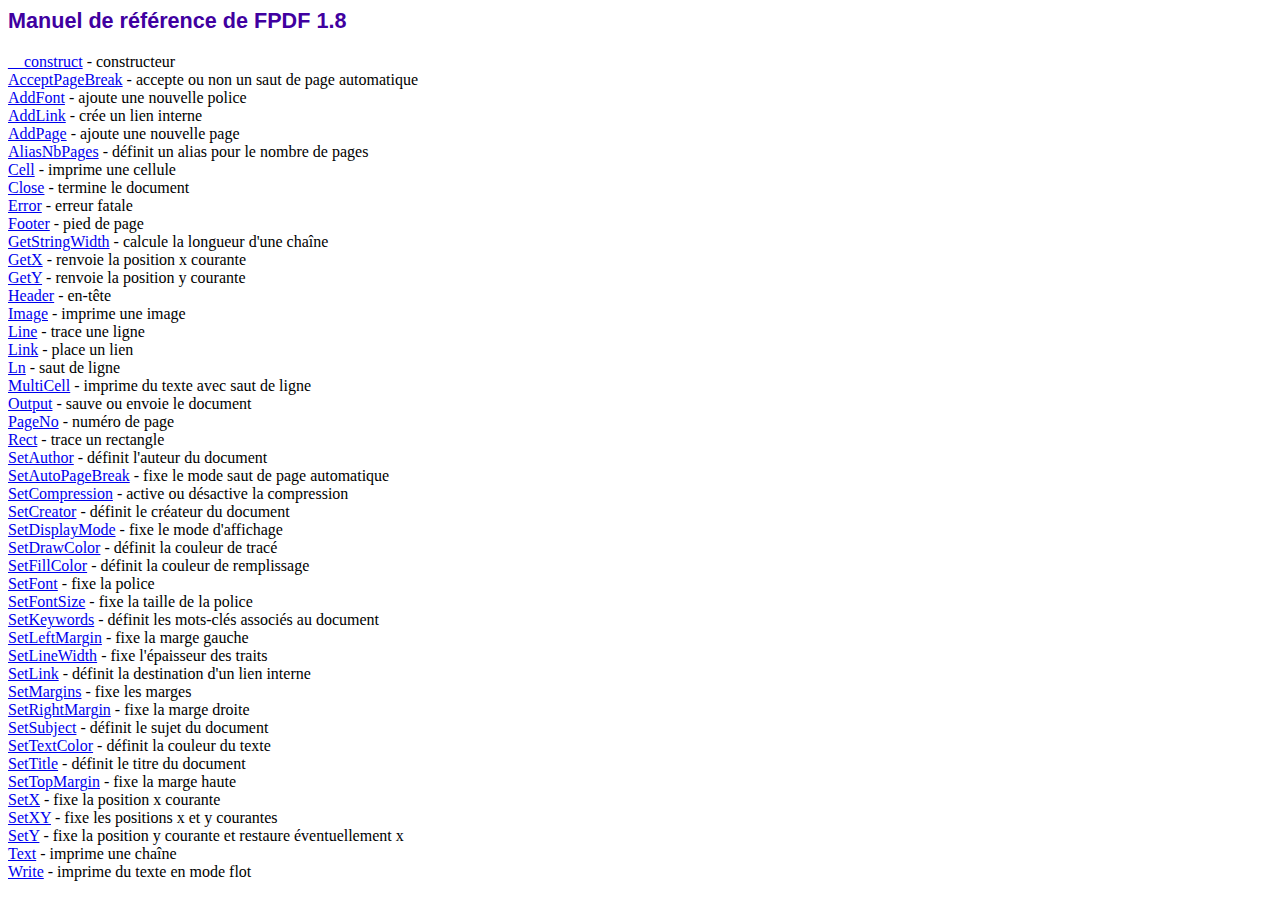
<file: fpdf/doc/index.htm>
<!DOCTYPE html PUBLIC "-//W3C//DTD HTML 4.01 Transitional//EN">
<html>
<head>
<meta http-equiv="Content-Type" content="text/html; charset=ISO-8859-1">
<title>Manuel de r�f�rence de FPDF 1.8</title>
<link type="text/css" rel="stylesheet" href="../fpdf.css">
</head>
<body>
<h1>Manuel de r�f�rence de FPDF 1.8</h1>
<a href="__construct.htm">__construct</a> - constructeur<br>
<a href="acceptpagebreak.htm">AcceptPageBreak</a> - accepte ou non un saut de page automatique<br>
<a href="addfont.htm">AddFont</a> - ajoute une nouvelle police<br>
<a href="addlink.htm">AddLink</a> - cr�e un lien interne<br>
<a href="addpage.htm">AddPage</a> - ajoute une nouvelle page<br>
<a href="aliasnbpages.htm">AliasNbPages</a> - d�finit un alias pour le nombre de pages<br>
<a href="cell.htm">Cell</a> - imprime une cellule<br>
<a href="close.htm">Close</a> - termine le document<br>
<a href="error.htm">Error</a> - erreur fatale<br>
<a href="footer.htm">Footer</a> - pied de page<br>
<a href="getstringwidth.htm">GetStringWidth</a> - calcule la longueur d'une cha�ne<br>
<a href="getx.htm">GetX</a> - renvoie la position x courante<br>
<a href="gety.htm">GetY</a> - renvoie la position y courante<br>
<a href="header.htm">Header</a> - en-t�te<br>
<a href="image.htm">Image</a> - imprime une image<br>
<a href="line.htm">Line</a> - trace une ligne<br>
<a href="link.htm">Link</a> - place un lien<br>
<a href="ln.htm">Ln</a> - saut de ligne<br>
<a href="multicell.htm">MultiCell</a> - imprime du texte avec saut de ligne<br>
<a href="output.htm">Output</a> - sauve ou envoie le document<br>
<a href="pageno.htm">PageNo</a> - num�ro de page<br>
<a href="rect.htm">Rect</a> - trace un rectangle<br>
<a href="setauthor.htm">SetAuthor</a> - d�finit l'auteur du document<br>
<a href="setautopagebreak.htm">SetAutoPageBreak</a> - fixe le mode saut de page automatique<br>
<a href="setcompression.htm">SetCompression</a> - active ou d�sactive la compression<br>
<a href="setcreator.htm">SetCreator</a> - d�finit le cr�ateur du document<br>
<a href="setdisplaymode.htm">SetDisplayMode</a> - fixe le mode d'affichage<br>
<a href="setdrawcolor.htm">SetDrawColor</a> - d�finit la couleur de trac�<br>
<a href="setfillcolor.htm">SetFillColor</a> - d�finit la couleur de remplissage<br>
<a href="setfont.htm">SetFont</a> - fixe la police<br>
<a href="setfontsize.htm">SetFontSize</a> - fixe la taille de la police<br>
<a href="setkeywords.htm">SetKeywords</a> - d�finit les mots-cl�s associ�s au document<br>
<a href="setleftmargin.htm">SetLeftMargin</a> - fixe la marge gauche<br>
<a href="setlinewidth.htm">SetLineWidth</a> - fixe l'�paisseur des traits<br>
<a href="setlink.htm">SetLink</a> - d�finit la destination d'un lien interne<br>
<a href="setmargins.htm">SetMargins</a> - fixe les marges<br>
<a href="setrightmargin.htm">SetRightMargin</a> - fixe la marge droite<br>
<a href="setsubject.htm">SetSubject</a> - d�finit le sujet du document<br>
<a href="settextcolor.htm">SetTextColor</a> - d�finit la couleur du texte<br>
<a href="settitle.htm">SetTitle</a> - d�finit le titre du document<br>
<a href="settopmargin.htm">SetTopMargin</a> - fixe la marge haute<br>
<a href="setx.htm">SetX</a> - fixe la position x courante<br>
<a href="setxy.htm">SetXY</a> - fixe les positions x et y courantes<br>
<a href="sety.htm">SetY</a> - fixe la position y courante et restaure �ventuellement x<br>
<a href="text.htm">Text</a> - imprime une cha�ne<br>
<a href="write.htm">Write</a> - imprime du texte en mode flot<br>
</body>
</html>
</file>
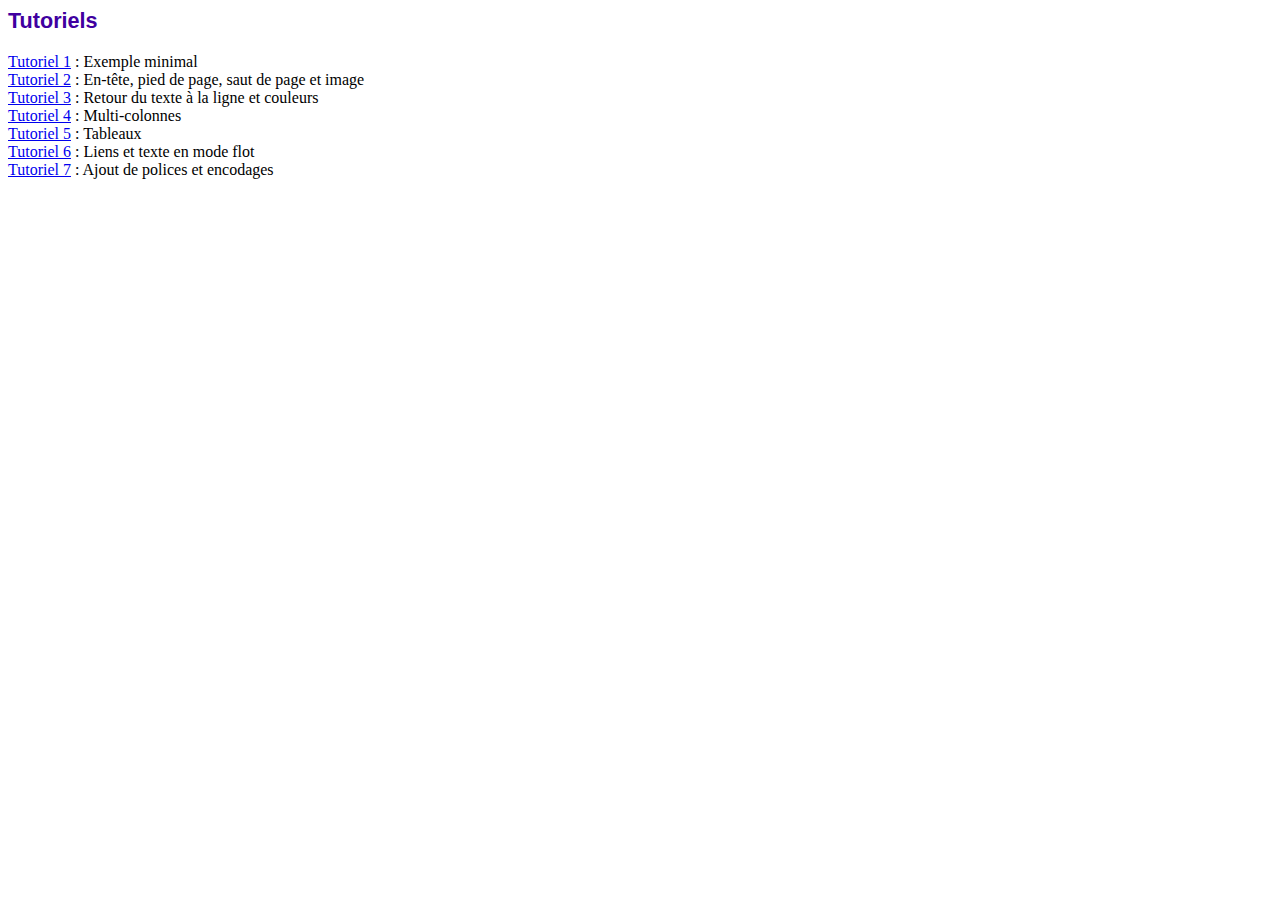
<file: fpdf/tutorial/index.htm>
<!DOCTYPE html PUBLIC "-//W3C//DTD HTML 4.01 Transitional//EN">
<html>
<head>
<meta http-equiv="Content-Type" content="text/html; charset=ISO-8859-1">
<title>Tutoriels</title>
<link type="text/css" rel="stylesheet" href="../fpdf.css">
</head>
<body>
<h1>Tutoriels</h1>
<ul style="list-style-type:none; margin-left:0; padding-left:0">
<li><a href="tuto1.htm">Tutoriel 1</a> : Exemple minimal</li>
<li><a href="tuto2.htm">Tutoriel 2</a> : En-t�te, pied de page, saut de page et image</li>
<li><a href="tuto3.htm">Tutoriel 3</a> : Retour du texte � la ligne et couleurs</li>
<li><a href="tuto4.htm">Tutoriel 4</a> : Multi-colonnes</li>
<li><a href="tuto5.htm">Tutoriel 5</a> : Tableaux</li>
<li><a href="tuto6.htm">Tutoriel 6</a> : Liens et texte en mode flot</li>
<li><a href="tuto7.htm">Tutoriel 7</a> : Ajout de polices et encodages</li>
</ul>
</body>
</html>
</file>
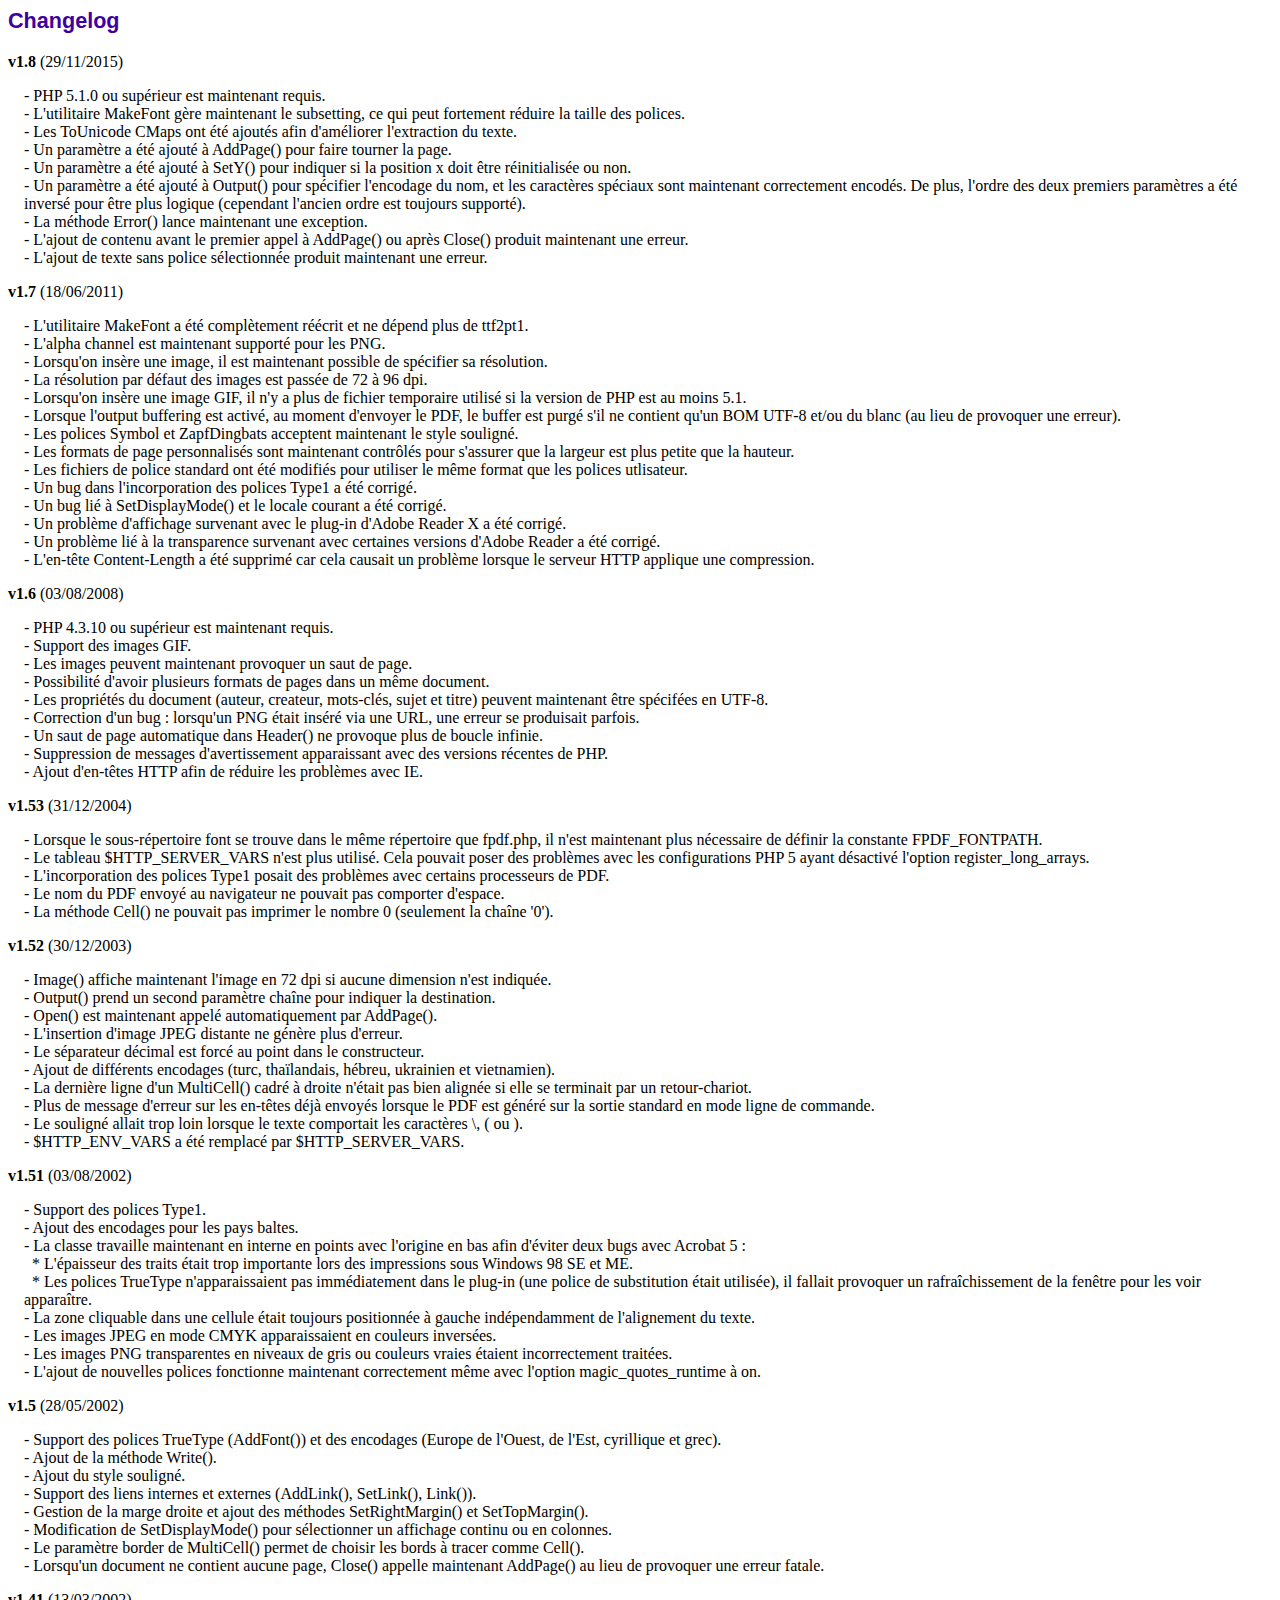
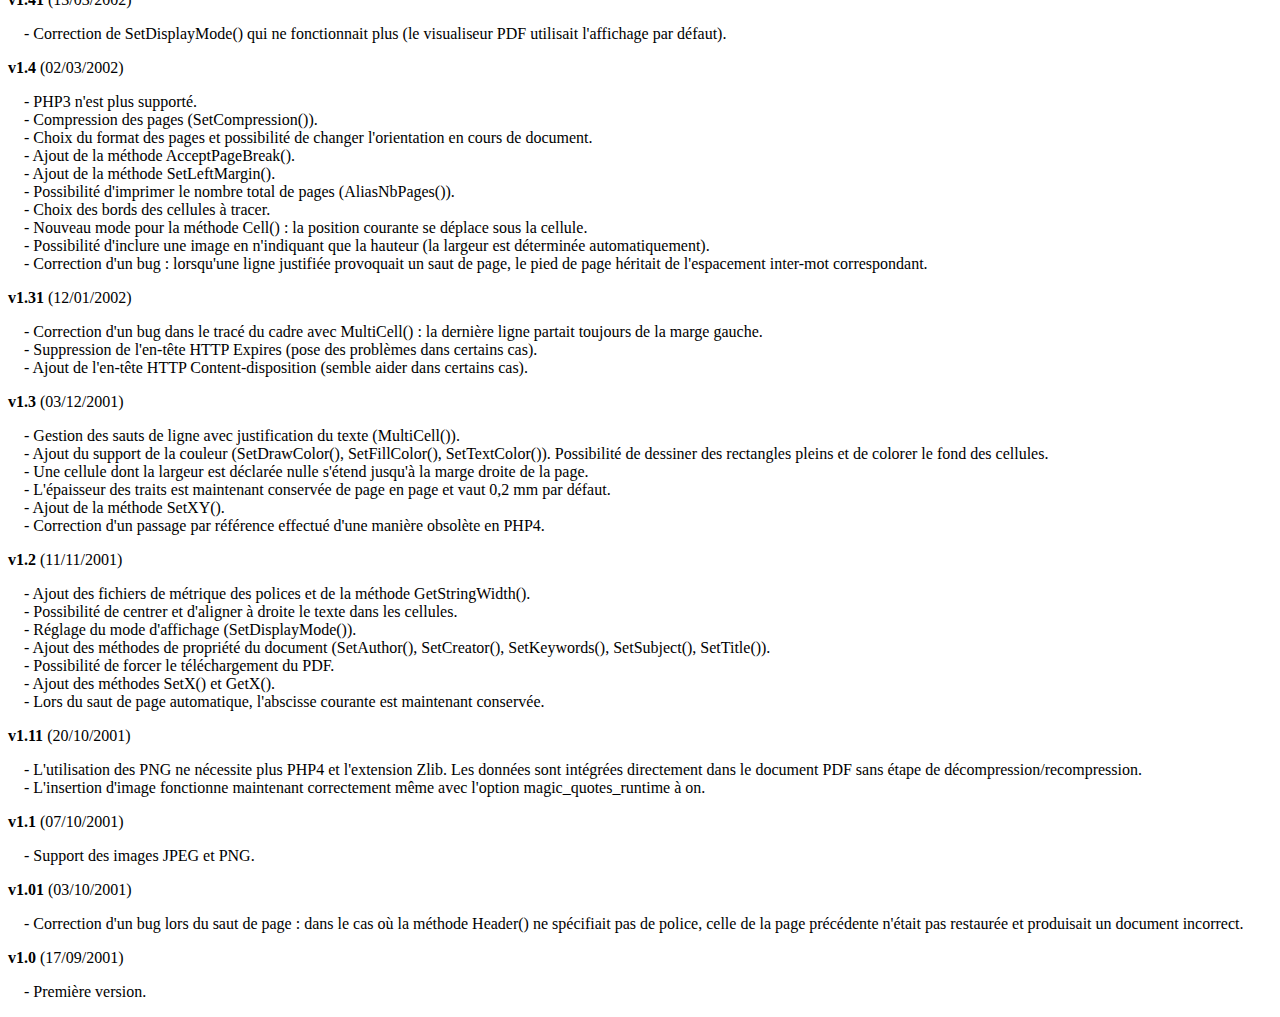
<file: fpdf/changelog.htm>
<!DOCTYPE html PUBLIC "-//W3C//DTD HTML 4.01 Transitional//EN">
<html>
<head>
<meta http-equiv="Content-Type" content="text/html; charset=ISO-8859-1">
<title>Changelog</title>
<link type="text/css" rel="stylesheet" href="fpdf.css">
<style type="text/css">
dd {margin:1em 0 1em 1em}
</style>
</head>
<body>
<h1>Changelog</h1>
<dl>
<dt><strong>v1.8</strong> (29/11/2015)</dt>
<dd>
- PHP 5.1.0 ou sup�rieur est maintenant requis.<br>
- L'utilitaire MakeFont g�re maintenant le subsetting, ce qui peut fortement r�duire la taille des polices.<br>
- Les ToUnicode CMaps ont �t� ajout�s afin d'am�liorer l'extraction du texte.<br>
- Un param�tre a �t� ajout� � AddPage() pour faire tourner la page.<br>
- Un param�tre a �t� ajout� � SetY() pour indiquer si la position x doit �tre r�initialis�e ou non.<br>
- Un param�tre a �t� ajout� � Output() pour sp�cifier l'encodage du nom, et les caract�res sp�ciaux sont maintenant correctement encod�s. De plus, l'ordre des deux premiers param�tres a �t� invers� pour �tre plus logique (cependant l'ancien ordre est toujours support�).<br>
- La m�thode Error() lance maintenant une exception.<br>
- L'ajout de contenu avant le premier appel � AddPage() ou apr�s Close() produit maintenant une erreur.<br>
- L'ajout de texte sans police s�lectionn�e produit maintenant une erreur.<br>
</dd>
<dt><strong>v1.7</strong> (18/06/2011)</dt>
<dd>
- L'utilitaire MakeFont a �t� compl�tement r��crit et ne d�pend plus de ttf2pt1.<br>
- L'alpha channel est maintenant support� pour les PNG.<br>
- Lorsqu'on ins�re une image, il est maintenant possible de sp�cifier sa r�solution.<br>
- La r�solution par d�faut des images est pass�e de 72 � 96 dpi.<br>
- Lorsqu'on ins�re une image GIF, il n'y a plus de fichier temporaire utilis� si la version de PHP est au moins 5.1.<br>
- Lorsque l'output buffering est activ�, au moment d'envoyer le PDF, le buffer est purg� s'il ne contient qu'un BOM UTF-8 et/ou du blanc (au lieu de provoquer une erreur).<br>
- Les polices Symbol et ZapfDingbats acceptent maintenant le style soulign�.<br>
- Les formats de page personnalis�s sont maintenant contr�l�s pour s'assurer que la largeur est plus petite que la hauteur.<br>
- Les fichiers de police standard ont �t� modifi�s pour utiliser le m�me format que les polices utlisateur.<br>
- Un bug dans l'incorporation des polices Type1 a �t� corrig�.<br>
- Un bug li� � SetDisplayMode() et le locale courant a �t� corrig�.<br>
- Un probl�me d'affichage survenant avec le plug-in d'Adobe Reader X a �t� corrig�.<br>
- Un probl�me li� � la transparence survenant avec certaines versions d'Adobe Reader a �t� corrig�.<br>
- L'en-t�te Content-Length a �t� supprim� car cela causait un probl�me lorsque le serveur HTTP applique une compression.<br>
</dd>
<dt><strong>v1.6</strong> (03/08/2008)</dt>
<dd>
- PHP 4.3.10 ou sup�rieur est maintenant requis.<br>
- Support des images GIF.<br>
- Les images peuvent maintenant provoquer un saut de page.<br>
- Possibilit� d'avoir plusieurs formats de pages dans un m�me document.<br>
- Les propri�t�s du document (auteur, createur, mots-cl�s, sujet et titre) peuvent maintenant �tre sp�cif�es en UTF-8.<br>
- Correction d'un bug : lorsqu'un PNG �tait ins�r� via une URL, une erreur se produisait parfois.<br>
- Un saut de page automatique dans Header() ne provoque plus de boucle infinie.<br>
- Suppression de messages d'avertissement apparaissant avec des versions r�centes de PHP.<br>
- Ajout d'en-t�tes HTTP afin de r�duire les probl�mes avec IE.<br>
</dd>
<dt><strong>v1.53</strong> (31/12/2004)</dt>
<dd>
- Lorsque le sous-r�pertoire font se trouve dans le m�me r�pertoire que fpdf.php, il n'est maintenant plus n�cessaire de d�finir la constante FPDF_FONTPATH.<br>
- Le tableau $HTTP_SERVER_VARS n'est plus utilis�. Cela pouvait poser des probl�mes avec les configurations PHP 5 ayant d�sactiv� l'option register_long_arrays.<br>
- L'incorporation des polices Type1 posait des probl�mes avec certains processeurs de PDF.<br>
- Le nom du PDF envoy� au navigateur ne pouvait pas comporter d'espace.<br>
- La m�thode Cell() ne pouvait pas imprimer le nombre 0 (seulement la cha�ne '0').<br>
</dd>
<dt><strong>v1.52</strong> (30/12/2003)</dt>
<dd>
- Image() affiche maintenant l'image en 72 dpi si aucune dimension n'est indiqu�e.<br>
- Output() prend un second param�tre cha�ne pour indiquer la destination.<br>
- Open() est maintenant appel� automatiquement par AddPage().<br>
- L'insertion d'image JPEG distante ne g�n�re plus d'erreur.<br>
- Le s�parateur d�cimal est forc� au point dans le constructeur.<br>
- Ajout de diff�rents encodages (turc, tha�landais, h�breu, ukrainien et vietnamien).<br>
- La derni�re ligne d'un MultiCell() cadr� � droite n'�tait pas bien align�e si elle se terminait par un retour-chariot.<br>
- Plus de message d'erreur sur les en-t�tes d�j� envoy�s lorsque le PDF est g�n�r� sur la sortie standard en mode ligne de commande.<br>
- Le soulign� allait trop loin lorsque le texte comportait les caract�res \, ( ou ).<br>
- $HTTP_ENV_VARS a �t� remplac� par $HTTP_SERVER_VARS.<br>
</dd>
<dt><strong>v1.51</strong> (03/08/2002)</dt>
<dd>
- Support des polices Type1.<br>
- Ajout des encodages pour les pays baltes.<br>
- La classe travaille maintenant en interne en points avec l'origine en bas afin d'�viter deux bugs avec Acrobat 5 :<br>&nbsp;&nbsp;* L'�paisseur des traits �tait trop importante lors des impressions sous Windows 98 SE et ME.<br>&nbsp;&nbsp;* Les polices TrueType n'apparaissaient pas imm�diatement dans le plug-in (une police de substitution �tait utilis�e), il fallait provoquer un rafra�chissement de la fen�tre pour les voir appara�tre.<br>
- La zone cliquable dans une cellule �tait toujours positionn�e � gauche ind�pendamment de l'alignement du texte.<br>
- Les images JPEG en mode CMYK apparaissaient en couleurs invers�es.<br>
- Les images PNG transparentes en niveaux de gris ou couleurs vraies �taient incorrectement trait�es.<br>
- L'ajout de nouvelles polices fonctionne maintenant correctement m�me avec l'option magic_quotes_runtime � on.<br>
</dd>
<dt><strong>v1.5</strong> (28/05/2002)</dt>
<dd>
- Support des polices TrueType (AddFont()) et des encodages (Europe de l'Ouest, de l'Est, cyrillique et grec).<br>
- Ajout de la m�thode Write().<br>
- Ajout du style soulign�.<br>
- Support des liens internes et externes (AddLink(), SetLink(), Link()).<br>
- Gestion de la marge droite et ajout des m�thodes SetRightMargin() et SetTopMargin().<br>
- Modification de SetDisplayMode() pour s�lectionner un affichage continu ou en colonnes.<br>
- Le param�tre border de MultiCell() permet de choisir les bords � tracer comme Cell().<br>
- Lorsqu'un document ne contient aucune page, Close() appelle maintenant AddPage() au lieu de provoquer une erreur fatale.<br>
</dd>
<dt><strong>v1.41</strong> (13/03/2002)</dt>
<dd>
- Correction de SetDisplayMode() qui ne fonctionnait plus (le visualiseur PDF utilisait l'affichage par d�faut).<br>
</dd>
<dt><strong>v1.4</strong> (02/03/2002)</dt>
<dd>
- PHP3 n'est plus support�.<br>
- Compression des pages (SetCompression()).<br>
- Choix du format des pages et possibilit� de changer l'orientation en cours de document.<br>
- Ajout de la m�thode AcceptPageBreak().<br>
- Ajout de la m�thode SetLeftMargin().<br>
- Possibilit� d'imprimer le nombre total de pages (AliasNbPages()).<br>
- Choix des bords des cellules � tracer.<br>
- Nouveau mode pour la m�thode Cell() : la position courante se d�place sous la cellule.<br>
- Possibilit� d'inclure une image en n'indiquant que la hauteur (la largeur est d�termin�e automatiquement).<br>
- Correction d'un bug : lorsqu'une ligne justifi�e provoquait un saut de page, le pied de page h�ritait de l'espacement inter-mot correspondant.<br>
</dd>
<dt><strong>v1.31</strong> (12/01/2002)</dt>
<dd>
- Correction d'un bug dans le trac� du cadre avec MultiCell() : la derni�re ligne partait toujours de la marge gauche.<br>
- Suppression de l'en-t�te HTTP Expires (pose des probl�mes dans certains cas).<br>
- Ajout de l'en-t�te HTTP Content-disposition (semble aider dans certains cas).<br>
</dd>
<dt><strong>v1.3</strong> (03/12/2001)</dt>
<dd>
- Gestion des sauts de ligne avec justification du texte (MultiCell()).<br>
- Ajout du support de la couleur (SetDrawColor(), SetFillColor(), SetTextColor()). Possibilit� de dessiner des rectangles pleins et de colorer le fond des cellules.<br>
- Une cellule dont la largeur est d�clar�e nulle s'�tend jusqu'� la marge droite de la page.<br>
- L'�paisseur des traits est maintenant conserv�e de page en page et vaut 0,2 mm par d�faut.<br>
- Ajout de la m�thode SetXY().<br>
- Correction d'un passage par r�f�rence effectu� d'une mani�re obsol�te en PHP4.<br>
</dd>
<dt><strong>v1.2</strong> (11/11/2001)</dt>
<dd>
- Ajout des fichiers de m�trique des polices et de la m�thode GetStringWidth().<br>
- Possibilit� de centrer et d'aligner � droite le texte dans les cellules.<br>
- R�glage du mode d'affichage (SetDisplayMode()).<br>
- Ajout des m�thodes de propri�t� du document (SetAuthor(), SetCreator(), SetKeywords(), SetSubject(), SetTitle()).<br>
- Possibilit� de forcer le t�l�chargement du PDF.<br>
- Ajout des m�thodes SetX() et GetX().<br>
- Lors du saut de page automatique, l'abscisse courante est maintenant conserv�e.<br>
</dd>
<dt><strong>v1.11</strong> (20/10/2001)</dt>
<dd>
- L'utilisation des PNG ne n�cessite plus PHP4 et l'extension Zlib. Les donn�es sont int�gr�es directement dans le document PDF sans �tape de d�compression/recompression.<br>
- L'insertion d'image fonctionne maintenant correctement m�me avec l'option magic_quotes_runtime � on.<br>
</dd>
<dt><strong>v1.1</strong> (07/10/2001)</dt>
<dd>
- Support des images JPEG et PNG.<br>
</dd>
<dt><strong>v1.01</strong> (03/10/2001)</dt>
<dd>
- Correction d'un bug lors du saut de page : dans le cas o� la m�thode Header() ne sp�cifiait pas de police, celle de la page pr�c�dente n'�tait pas restaur�e et produisait un document incorrect.<br>
</dd>
<dt><strong>v1.0</strong> (17/09/2001)</dt>
<dd>
- Premi�re version.<br>
</dd>
</dl>
</body>
</html>
</file>
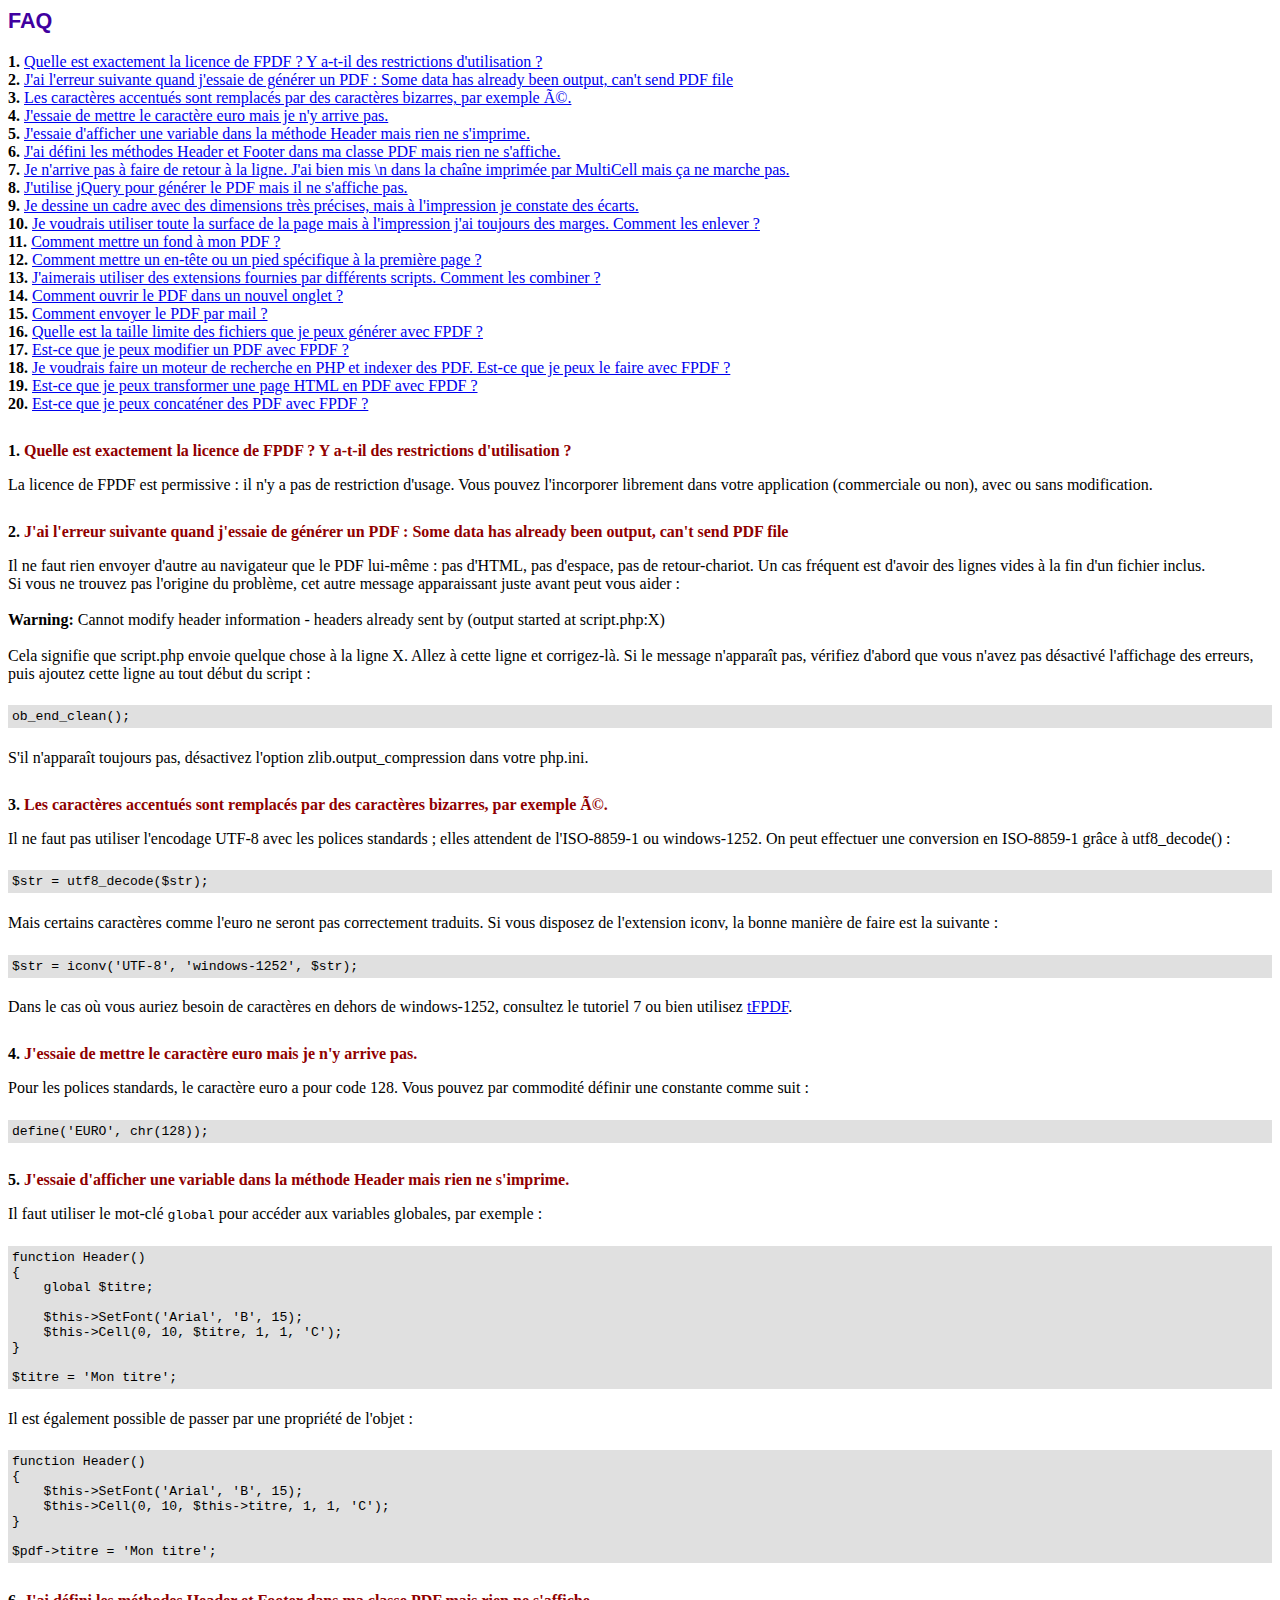
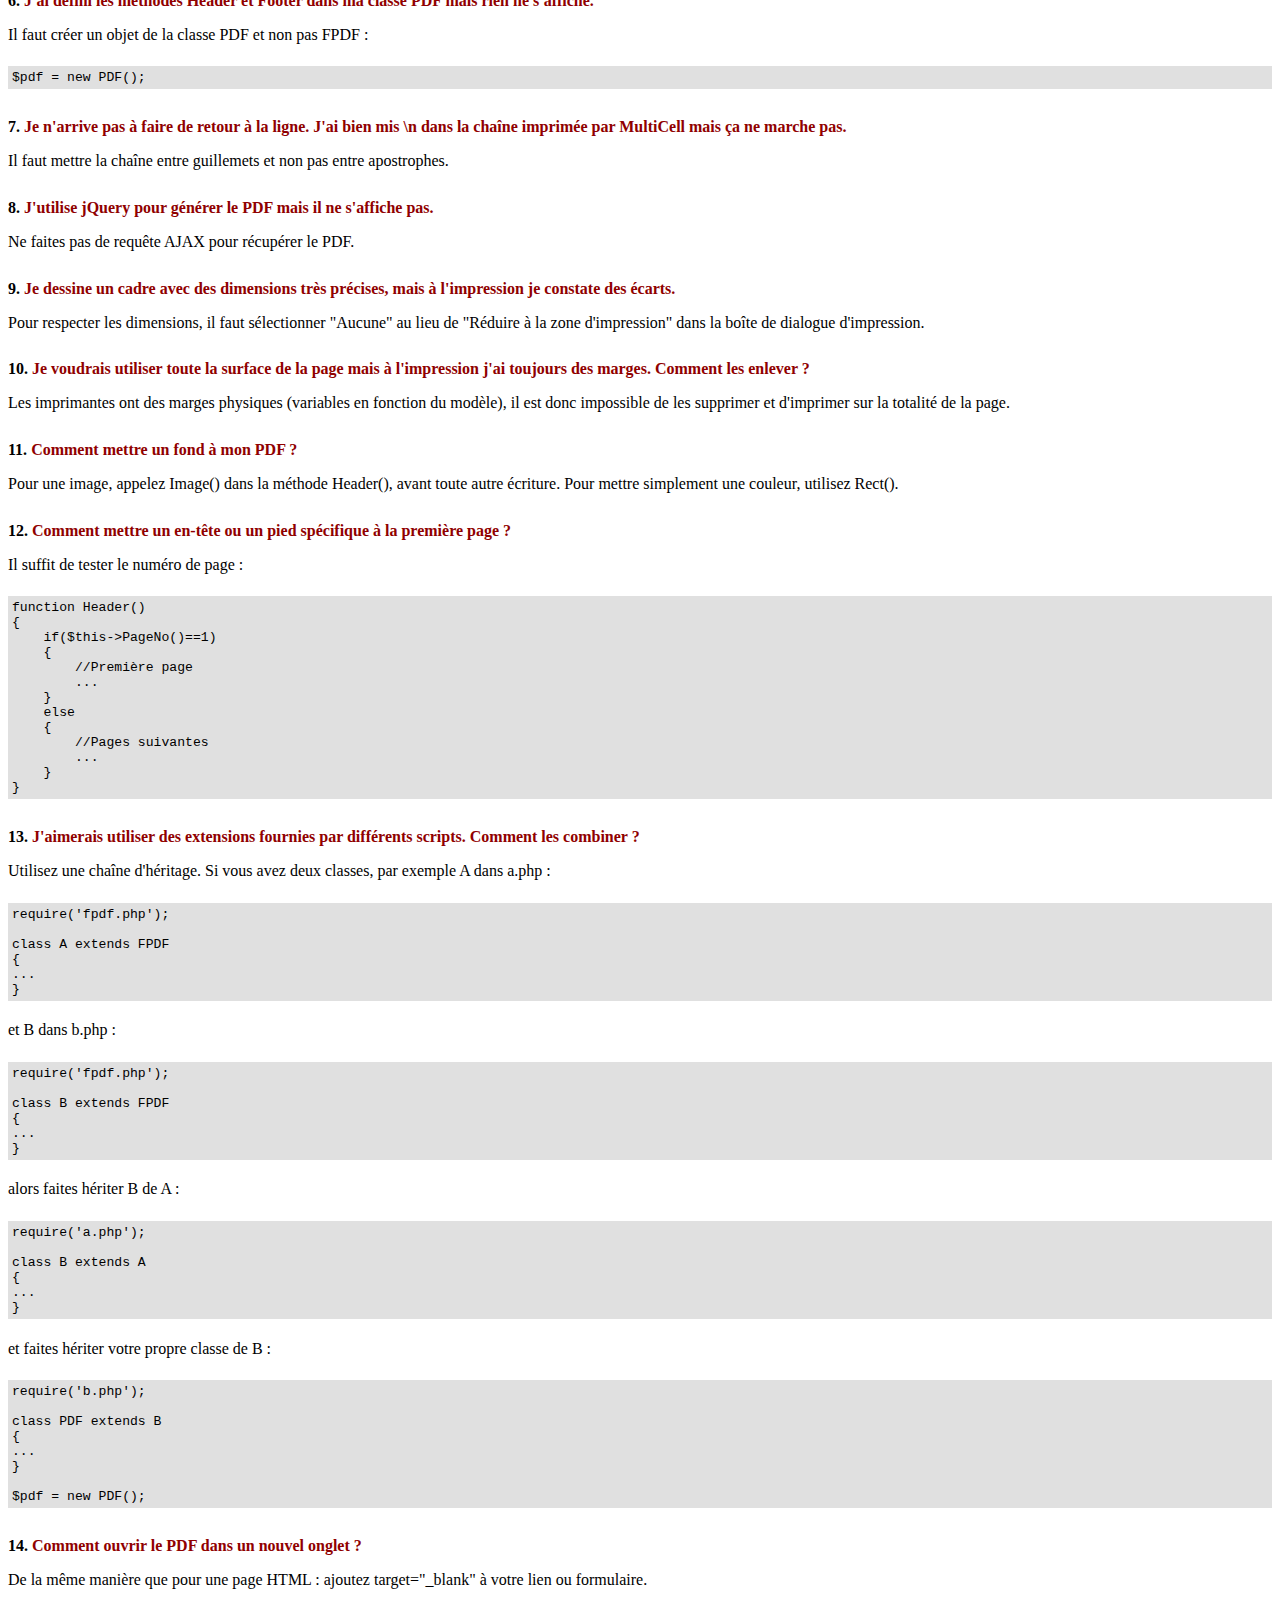
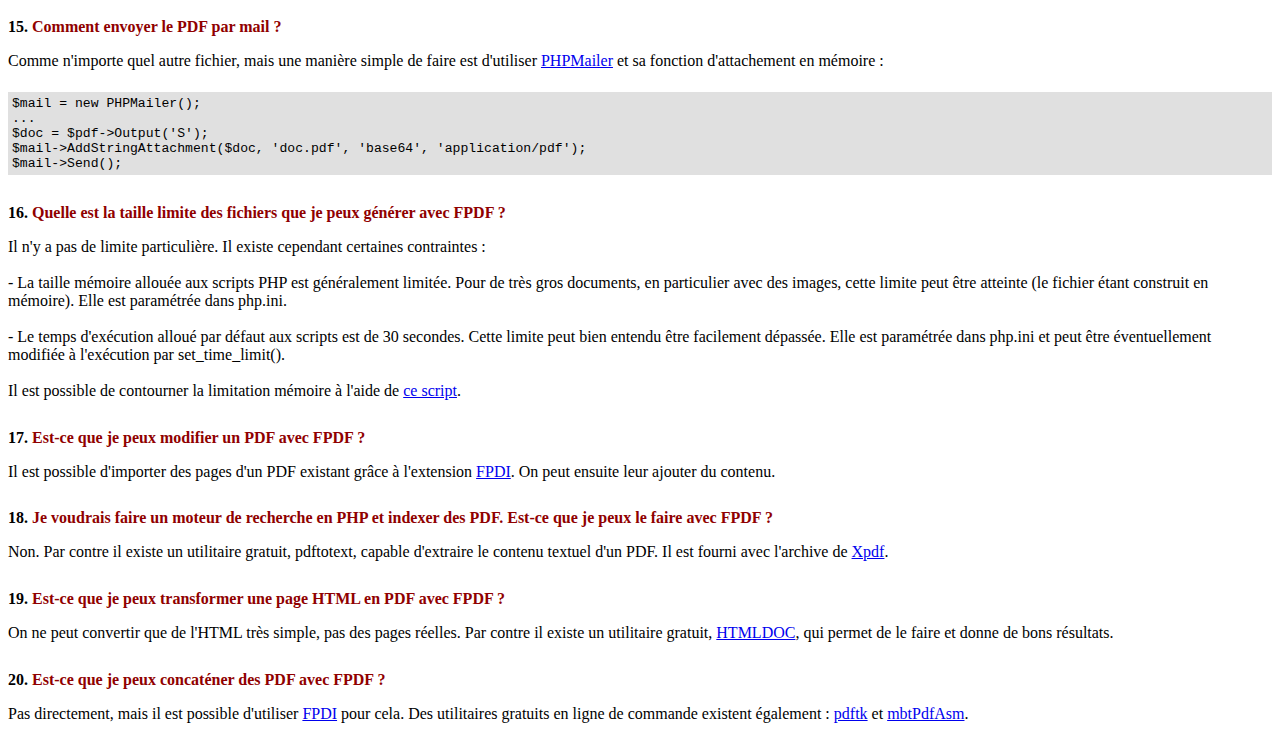
<file: fpdf/FAQ.htm>
<!DOCTYPE html PUBLIC "-//W3C//DTD HTML 4.01 Transitional//EN">
<html>
<head>
<meta http-equiv="Content-Type" content="text/html; charset=ISO-8859-1">
<title>FAQ</title>
<link type="text/css" rel="stylesheet" href="fpdf.css">
<style type="text/css">
ul {list-style-type:none; margin:0; padding:0}
ul#answers li {margin-top:1.8em}
.question {font-weight:bold; color:#900000}
</style>
</head>
<body>
<h1>FAQ</h1>
<ul>
<li><b>1.</b> <a href='#q1'>Quelle est exactement la licence de FPDF ? Y a-t-il des restrictions d'utilisation ?</a></li>
<li><b>2.</b> <a href='#q2'>J'ai l'erreur suivante quand j'essaie de g�n�rer un PDF : Some data has already been output, can't send PDF file</a></li>
<li><b>3.</b> <a href='#q3'>Les caract�res accentu�s sont remplac�s par des caract�res bizarres, par exemple é.</a></li>
<li><b>4.</b> <a href='#q4'>J'essaie de mettre le caract�re euro mais je n'y arrive pas.</a></li>
<li><b>5.</b> <a href='#q5'>J'essaie d'afficher une variable dans la m�thode Header mais rien ne s'imprime.</a></li>
<li><b>6.</b> <a href='#q6'>J'ai d�fini les m�thodes Header et Footer dans ma classe PDF mais rien ne s'affiche.</a></li>
<li><b>7.</b> <a href='#q7'>Je n'arrive pas � faire de retour � la ligne. J'ai bien mis \n dans la cha�ne imprim�e par MultiCell mais �a ne marche pas.</a></li>
<li><b>8.</b> <a href='#q8'>J'utilise jQuery pour g�n�rer le PDF mais il ne s'affiche pas.</a></li>
<li><b>9.</b> <a href='#q9'>Je dessine un cadre avec des dimensions tr�s pr�cises, mais � l'impression je constate des �carts.</a></li>
<li><b>10.</b> <a href='#q10'>Je voudrais utiliser toute la surface de la page mais � l'impression j'ai toujours des marges. Comment les enlever ?</a></li>
<li><b>11.</b> <a href='#q11'>Comment mettre un fond � mon PDF ?</a></li>
<li><b>12.</b> <a href='#q12'>Comment mettre un en-t�te ou un pied sp�cifique � la premi�re page ?</a></li>
<li><b>13.</b> <a href='#q13'>J'aimerais utiliser des extensions fournies par diff�rents scripts. Comment les combiner ?</a></li>
<li><b>14.</b> <a href='#q14'>Comment ouvrir le PDF dans un nouvel onglet ?</a></li>
<li><b>15.</b> <a href='#q15'>Comment envoyer le PDF par mail ?</a></li>
<li><b>16.</b> <a href='#q16'>Quelle est la taille limite des fichiers que je peux g�n�rer avec FPDF ?</a></li>
<li><b>17.</b> <a href='#q17'>Est-ce que je peux modifier un PDF avec FPDF ?</a></li>
<li><b>18.</b> <a href='#q18'>Je voudrais faire un moteur de recherche en PHP et indexer des PDF. Est-ce que je peux le faire avec FPDF ?</a></li>
<li><b>19.</b> <a href='#q19'>Est-ce que je peux transformer une page HTML en PDF avec FPDF ?</a></li>
<li><b>20.</b> <a href='#q20'>Est-ce que je peux concat�ner des PDF avec FPDF ?</a></li>
</ul>

<ul id='answers'>
<li id='q1'>
<p><b>1.</b> <span class='question'>Quelle est exactement la licence de FPDF ? Y a-t-il des restrictions d'utilisation ?</span></p>
La licence de FPDF est permissive : il n'y a pas de restriction d'usage. Vous pouvez l'incorporer
librement dans votre application (commerciale ou non), avec ou sans modification.
</li>

<li id='q2'>
<p><b>2.</b> <span class='question'>J'ai l'erreur suivante quand j'essaie de g�n�rer un PDF : Some data has already been output, can't send PDF file</span></p>
Il ne faut rien envoyer d'autre au navigateur que le PDF lui-m�me : pas d'HTML, pas d'espace, pas de
retour-chariot. Un cas fr�quent est d'avoir des lignes vides � la fin d'un fichier inclus.<br>
Si vous ne trouvez pas l'origine du probl�me, cet autre message apparaissant juste avant peut vous aider :<br>
<br>
<b>Warning:</b> Cannot modify header information - headers already sent by (output started at script.php:X)<br>
<br>
Cela signifie que script.php envoie quelque chose � la ligne X. Allez � cette ligne et corrigez-l�.
Si le message n'appara�t pas, v�rifiez d'abord que vous n'avez pas d�sactiv� l'affichage des erreurs,
puis ajoutez cette ligne au tout d�but du script :
<div class="doc-source">
<pre><code>ob_end_clean();</code></pre>
</div>
S'il n'appara�t toujours pas, d�sactivez l'option zlib.output_compression dans votre php.ini.
</li>

<li id='q3'>
<p><b>3.</b> <span class='question'>Les caract�res accentu�s sont remplac�s par des caract�res bizarres, par exemple é.</span></p>
Il ne faut pas utiliser l'encodage UTF-8 avec les polices standards ; elles attendent de l'ISO-8859-1 ou windows-1252.
On peut effectuer une conversion en ISO-8859-1 gr�ce � utf8_decode() :
<div class="doc-source">
<pre><code>$str = utf8_decode($str);</code></pre>
</div>
Mais certains caract�res comme l'euro ne seront pas correctement traduits. Si vous disposez de l'extension
iconv, la bonne mani�re de faire est la suivante :
<div class="doc-source">
<pre><code>$str = iconv('UTF-8', 'windows-1252', $str);</code></pre>
</div>
Dans le cas o� vous auriez besoin de caract�res en dehors de windows-1252, consultez le tutoriel 7 ou bien
utilisez <a href="http://www.fpdf.org/?go=script&amp;id=92" target="_blank">tFPDF</a>.
</li>

<li id='q4'>
<p><b>4.</b> <span class='question'>J'essaie de mettre le caract�re euro mais je n'y arrive pas.</span></p>
Pour les polices standards, le caract�re euro a pour code 128. Vous pouvez par commodit� d�finir
une constante comme suit :
<div class="doc-source">
<pre><code>define('EURO', chr(128));</code></pre>
</div>
</li>

<li id='q5'>
<p><b>5.</b> <span class='question'>J'essaie d'afficher une variable dans la m�thode Header mais rien ne s'imprime.</span></p>
Il faut utiliser le mot-cl� <code>global</code> pour acc�der aux variables globales, par exemple :
<div class="doc-source">
<pre><code>function Header()
{
    global $titre;

    $this-&gt;SetFont('Arial', 'B', 15);
    $this-&gt;Cell(0, 10, $titre, 1, 1, 'C');
}

$titre = 'Mon titre';</code></pre>
</div>
Il est �galement possible de passer par une propri�t� de l'objet :
<div class="doc-source">
<pre><code>function Header()
{
    $this-&gt;SetFont('Arial', 'B', 15);
    $this-&gt;Cell(0, 10, $this-&gt;titre, 1, 1, 'C');
}

$pdf-&gt;titre = 'Mon titre';</code></pre>
</div>
</li>

<li id='q6'>
<p><b>6.</b> <span class='question'>J'ai d�fini les m�thodes Header et Footer dans ma classe PDF mais rien ne s'affiche.</span></p>
Il faut cr�er un objet de la classe PDF et non pas FPDF :
<div class="doc-source">
<pre><code>$pdf = new PDF();</code></pre>
</div>
</li>

<li id='q7'>
<p><b>7.</b> <span class='question'>Je n'arrive pas � faire de retour � la ligne. J'ai bien mis \n dans la cha�ne imprim�e par MultiCell mais �a ne marche pas.</span></p>
Il faut mettre la cha�ne entre guillemets et non pas entre apostrophes.
</li>

<li id='q8'>
<p><b>8.</b> <span class='question'>J'utilise jQuery pour g�n�rer le PDF mais il ne s'affiche pas.</span></p>
Ne faites pas de requ�te AJAX pour r�cup�rer le PDF.
</li>

<li id='q9'>
<p><b>9.</b> <span class='question'>Je dessine un cadre avec des dimensions tr�s pr�cises, mais � l'impression je constate des �carts.</span></p>
Pour respecter les dimensions, il faut s�lectionner "Aucune" au lieu de "R�duire � la zone d'impression"
dans la bo�te de dialogue d'impression.
</li>

<li id='q10'>
<p><b>10.</b> <span class='question'>Je voudrais utiliser toute la surface de la page mais � l'impression j'ai toujours des marges. Comment les enlever ?</span></p>
Les imprimantes ont des marges physiques (variables en fonction du mod�le), il est donc impossible de les
supprimer et d'imprimer sur la totalit� de la page.
</li>

<li id='q11'>
<p><b>11.</b> <span class='question'>Comment mettre un fond � mon PDF ?</span></p>
Pour une image, appelez Image() dans la m�thode Header(), avant toute autre �criture. Pour mettre simplement
une couleur, utilisez Rect().
</li>

<li id='q12'>
<p><b>12.</b> <span class='question'>Comment mettre un en-t�te ou un pied sp�cifique � la premi�re page ?</span></p>
Il suffit de tester le num�ro de page :
<div class="doc-source">
<pre><code>function Header()
{
    if($this-&gt;PageNo()==1)
    {
        //Premi�re page
        ...
    }
    else
    {
        //Pages suivantes
        ...
    }
}</code></pre>
</div>
</li>

<li id='q13'>
<p><b>13.</b> <span class='question'>J'aimerais utiliser des extensions fournies par diff�rents scripts. Comment les combiner ?</span></p>
Utilisez une cha�ne d'h�ritage. Si vous avez deux classes, par exemple A dans a.php :
<div class="doc-source">
<pre><code>require('fpdf.php');

class A extends FPDF
{
...
}</code></pre>
</div>
et B dans b.php :
<div class="doc-source">
<pre><code>require('fpdf.php');

class B extends FPDF
{
...
}</code></pre>
</div>
alors faites h�riter B de A :
<div class="doc-source">
<pre><code>require('a.php');

class B extends A
{
...
}</code></pre>
</div>
et faites h�riter votre propre classe de B :
<div class="doc-source">
<pre><code>require('b.php');

class PDF extends B
{
...
}

$pdf = new PDF();</code></pre>
</div>
</li>

<li id='q14'>
<p><b>14.</b> <span class='question'>Comment ouvrir le PDF dans un nouvel onglet ?</span></p>
De la m�me mani�re que pour une page HTML : ajoutez target="_blank" � votre lien ou formulaire.
</li>

<li id='q15'>
<p><b>15.</b> <span class='question'>Comment envoyer le PDF par mail ?</span></p>
Comme n'importe quel autre fichier, mais une mani�re simple de faire est d'utiliser
<a href="http://phpmailer.codeworxtech.com" target="_blank">PHPMailer</a> et sa fonction d'attachement en m�moire :
<div class="doc-source">
<pre><code>$mail = new PHPMailer();
...
$doc = $pdf-&gt;Output('S');
$mail-&gt;AddStringAttachment($doc, 'doc.pdf', 'base64', 'application/pdf');
$mail-&gt;Send();</code></pre>
</div>
</li>

<li id='q16'>
<p><b>16.</b> <span class='question'>Quelle est la taille limite des fichiers que je peux g�n�rer avec FPDF ?</span></p>
Il n'y a pas de limite particuli�re. Il existe cependant certaines contraintes :
<br>
<br>
- La taille m�moire allou�e aux scripts PHP est g�n�ralement limit�e. Pour de tr�s gros
documents, en particulier avec des images, cette limite peut �tre atteinte (le fichier �tant
construit en m�moire). Elle est param�tr�e dans php.ini.
<br>
<br>
- Le temps d'ex�cution allou� par d�faut aux scripts est de 30 secondes. Cette limite peut bien
entendu �tre facilement d�pass�e. Elle est param�tr�e dans php.ini et peut �tre �ventuellement
modifi�e � l'ex�cution par set_time_limit().
<br>
<br>
Il est possible de contourner la limitation m�moire � l'aide de <a href="http://www.fpdf.org/?go=script&amp;id=76" target="_blank">ce script</a>.
</li>

<li id='q17'>
<p><b>17.</b> <span class='question'>Est-ce que je peux modifier un PDF avec FPDF ?</span></p>
Il est possible d'importer des pages d'un PDF existant gr�ce � l'extension <a href="https://www.setasign.com/products/fpdi/about/" target="_blank">FPDI</a>.
On peut ensuite leur ajouter du contenu.
</li>

<li id='q18'>
<p><b>18.</b> <span class='question'>Je voudrais faire un moteur de recherche en PHP et indexer des PDF. Est-ce que je peux le faire avec FPDF ?</span></p>
Non. Par contre il existe un utilitaire gratuit, pdftotext, capable d'extraire le contenu textuel d'un PDF.
Il est fourni avec l'archive de <a href="http://www.foolabs.com/xpdf/" target="_blank">Xpdf</a>.
</li>

<li id='q19'>
<p><b>19.</b> <span class='question'>Est-ce que je peux transformer une page HTML en PDF avec FPDF ?</span></p>
On ne peut convertir que de l'HTML tr�s simple, pas des pages r�elles. Par contre il existe un utilitaire
gratuit, <a href="https://www.msweet.org/projects.php?Z1" target="_blank">HTMLDOC</a>, qui permet de le
faire et donne de bons r�sultats.
</li>

<li id='q20'>
<p><b>20.</b> <span class='question'>Est-ce que je peux concat�ner des PDF avec FPDF ?</span></p>
Pas directement, mais il est possible d'utiliser <a href="https://www.setasign.com/products/fpdi/demos/concatenate-fake/" target="_blank">FPDI</a>
pour cela. Des utilitaires gratuits en ligne de commande existent �galement :
<a href="https://www.pdflabs.com/tools/pdftk-the-pdf-toolkit/" target="_blank">pdftk</a> et
<a href="http://thierry.schmit.free.fr/spip/spip.php?article4" target="_blank">mbtPdfAsm</a>.
</li>
</ul>
</body>
</html>
</file>
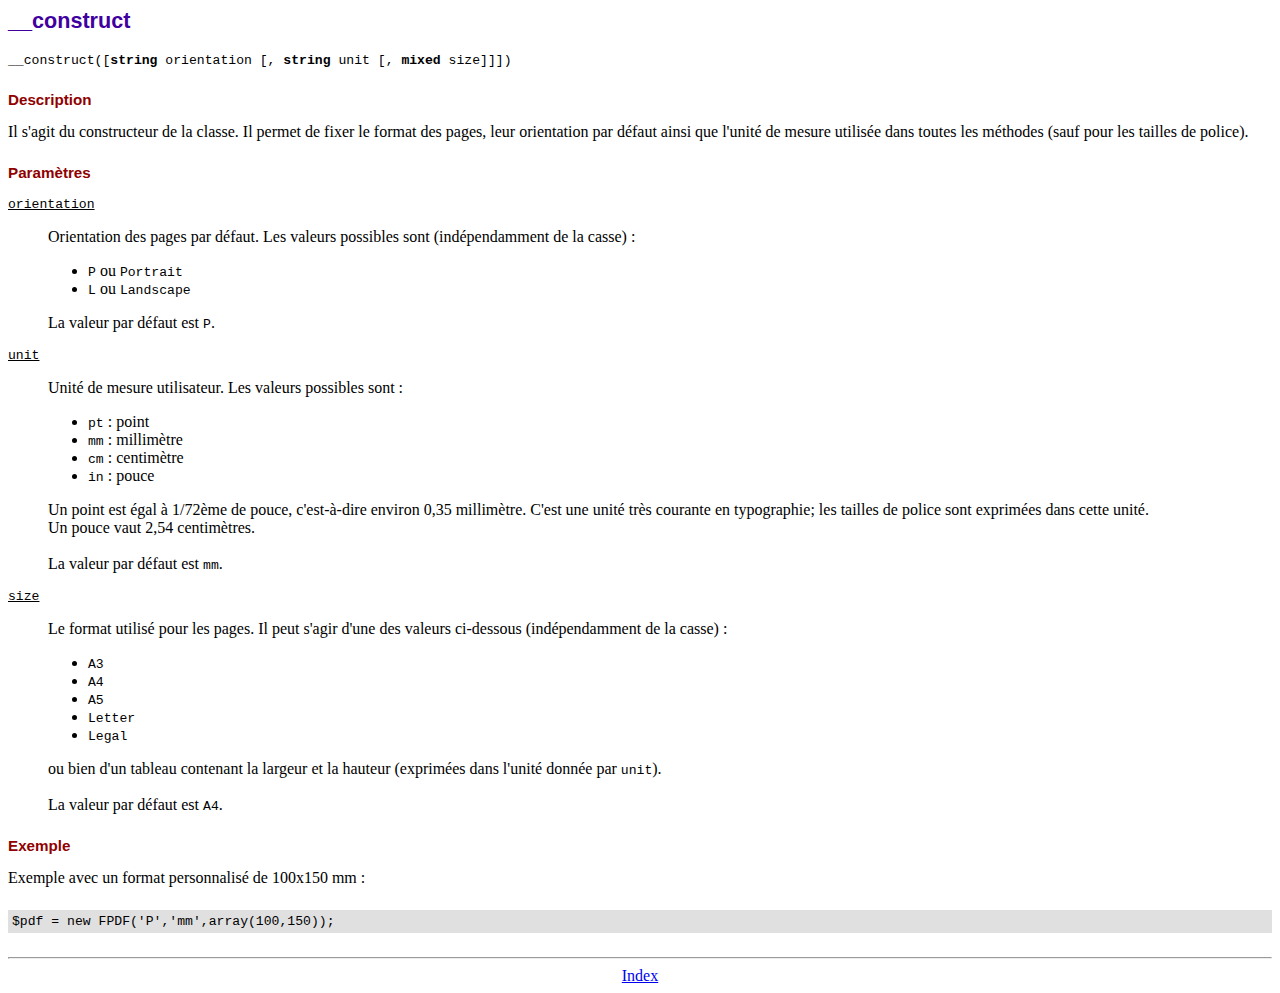
<file: fpdf/doc/__construct.htm>
<!DOCTYPE html PUBLIC "-//W3C//DTD HTML 4.01 Transitional//EN">
<html>
<head>
<meta http-equiv="Content-Type" content="text/html; charset=ISO-8859-1">
<title>__construct</title>
<link type="text/css" rel="stylesheet" href="../fpdf.css">
</head>
<body>
<h1>__construct</h1>
<code>__construct([<b>string</b> orientation [, <b>string</b> unit [, <b>mixed</b> size]]])</code>
<h2>Description</h2>
Il s'agit du constructeur de la classe. Il permet de fixer le format des pages, leur
orientation par d�faut ainsi que l'unit� de mesure utilis�e dans toutes les m�thodes (sauf
pour les tailles de police).
<h2>Param�tres</h2>
<dl class="param">
<dt><code>orientation</code></dt>
<dd>
Orientation des pages par d�faut. Les valeurs possibles sont (ind�pendamment de la casse) :
<ul>
<li><code>P</code> ou <code>Portrait</code></li>
<li><code>L</code> ou <code>Landscape</code></li>
</ul>
La valeur par d�faut est <code>P</code>.
</dd>
<dt><code>unit</code></dt>
<dd>
Unit� de mesure utilisateur. Les valeurs possibles sont :
<ul>
<li><code>pt</code> : point</li>
<li><code>mm</code> : millim�tre</li>
<li><code>cm</code> : centim�tre</li>
<li><code>in</code> : pouce</li>
</ul>
Un point est �gal � 1/72�me de pouce, c'est-�-dire environ 0,35 millim�tre. C'est une unit�
tr�s courante en typographie; les tailles de police sont exprim�es dans cette unit�.
<br>
Un pouce vaut 2,54 centim�tres.
<br>
<br>
La valeur par d�faut est <code>mm</code>.
</dd>
<dt><code>size</code></dt>
<dd>
Le format utilis� pour les pages. Il peut s'agir d'une des valeurs ci-dessous (ind�pendamment
de la casse) :
<ul>
<li><code>A3</code></li>
<li><code>A4</code></li>
<li><code>A5</code></li>
<li><code>Letter</code></li>
<li><code>Legal</code></li>
</ul>
ou bien d'un tableau contenant la largeur et la hauteur (exprim�es dans l'unit� donn�e par
<code>unit</code>).<br>
<br>
La valeur par d�faut est <code>A4</code>.
</dd>
</dl>
<h2>Exemple</h2>
Exemple avec un format personnalis� de 100x150 mm :
<div class="doc-source">
<pre><code>$pdf = new FPDF('P','mm',array(100,150));</code></pre>
</div>
<hr style="margin-top:1.5em">
<div style="text-align:center"><a href="index.htm">Index</a></div>
</body>
</html>
</file>
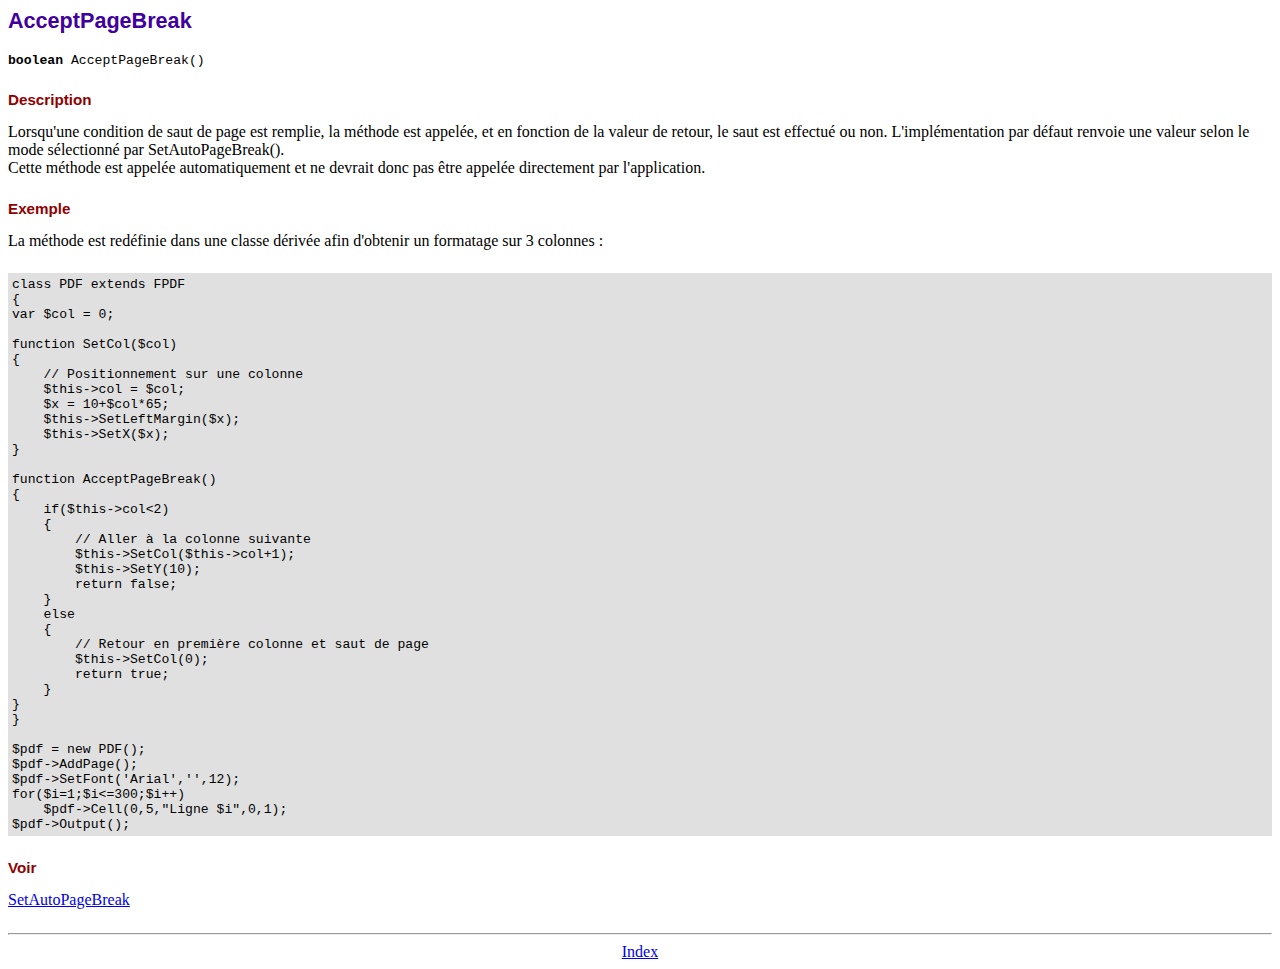
<file: fpdf/doc/acceptpagebreak.htm>
<!DOCTYPE html PUBLIC "-//W3C//DTD HTML 4.01 Transitional//EN">
<html>
<head>
<meta http-equiv="Content-Type" content="text/html; charset=ISO-8859-1">
<title>AcceptPageBreak</title>
<link type="text/css" rel="stylesheet" href="../fpdf.css">
</head>
<body>
<h1>AcceptPageBreak</h1>
<code><b>boolean</b> AcceptPageBreak()</code>
<h2>Description</h2>
Lorsqu'une condition de saut de page est remplie, la m�thode est appel�e, et en fonction de la
valeur de retour, le saut est effectu� ou non. L'impl�mentation par d�faut renvoie une valeur
selon le mode s�lectionn� par SetAutoPageBreak().
<br>
Cette m�thode est appel�e automatiquement et ne devrait donc pas �tre appel�e directement par
l'application.
<h2>Exemple</h2>
La m�thode est red�finie dans une classe d�riv�e afin d'obtenir un formatage sur 3 colonnes :
<div class="doc-source">
<pre><code>class PDF extends FPDF
{
var $col = 0;

function SetCol($col)
{
    // Positionnement sur une colonne
    $this-&gt;col = $col;
    $x = 10+$col*65;
    $this-&gt;SetLeftMargin($x);
    $this-&gt;SetX($x);
}

function AcceptPageBreak()
{
    if($this-&gt;col&lt;2)
    {
        // Aller � la colonne suivante
        $this-&gt;SetCol($this-&gt;col+1);
        $this-&gt;SetY(10);
        return false;
    }
    else
    {
        // Retour en premi�re colonne et saut de page
        $this-&gt;SetCol(0);
        return true;
    }
}
}

$pdf = new PDF();
$pdf-&gt;AddPage();
$pdf-&gt;SetFont('Arial','',12);
for($i=1;$i&lt;=300;$i++)
    $pdf-&gt;Cell(0,5,"Ligne $i",0,1);
$pdf-&gt;Output();</code></pre>
</div>
<h2>Voir</h2>
<a href="setautopagebreak.htm">SetAutoPageBreak</a>
<hr style="margin-top:1.5em">
<div style="text-align:center"><a href="index.htm">Index</a></div>
</body>
</html>
</file>
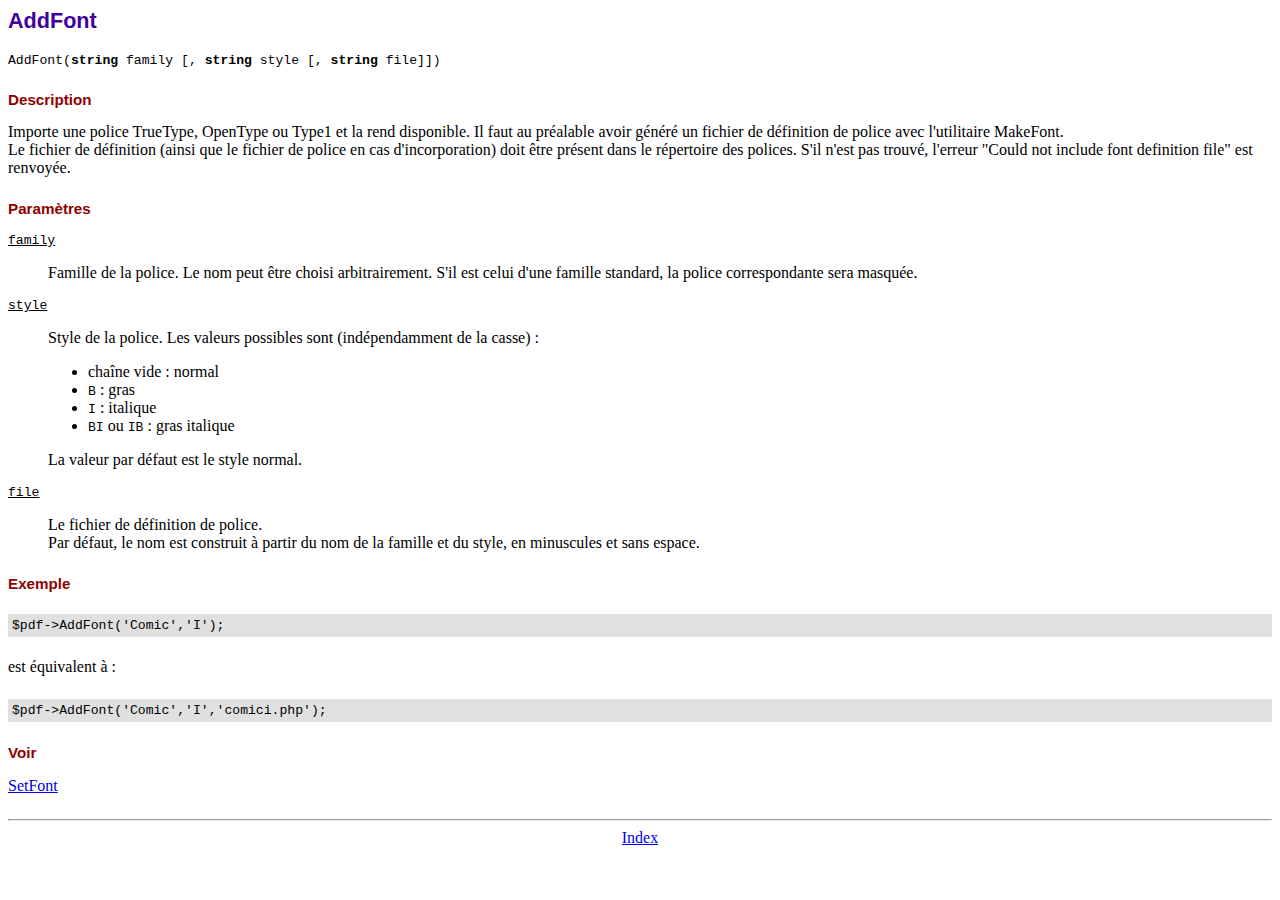
<file: fpdf/doc/addfont.htm>
<!DOCTYPE html PUBLIC "-//W3C//DTD HTML 4.01 Transitional//EN">
<html>
<head>
<meta http-equiv="Content-Type" content="text/html; charset=ISO-8859-1">
<title>AddFont</title>
<link type="text/css" rel="stylesheet" href="../fpdf.css">
</head>
<body>
<h1>AddFont</h1>
<code>AddFont(<b>string</b> family [, <b>string</b> style [, <b>string</b> file]])</code>
<h2>Description</h2>
Importe une police TrueType, OpenType ou Type1 et la rend disponible. Il faut au pr�alable avoir g�n�r�
un fichier de d�finition de police avec l'utilitaire MakeFont.
<br>
Le fichier de d�finition (ainsi que le fichier de police en cas d'incorporation) doit �tre pr�sent
dans le r�pertoire des polices. S'il n'est pas trouv�, l'erreur "Could not include font definition file"
est renvoy�e.
<h2>Param�tres</h2>
<dl class="param">
<dt><code>family</code></dt>
<dd>
Famille de la police. Le nom peut �tre choisi arbitrairement. S'il est celui d'une famille
standard, la police correspondante sera masqu�e.
</dd>
<dt><code>style</code></dt>
<dd>
Style de la police. Les valeurs possibles sont (ind�pendamment de la casse) :
<ul>
<li>cha�ne vide : normal</li>
<li><code>B</code> : gras</li>
<li><code>I</code> : italique</li>
<li><code>BI</code> ou <code>IB</code> : gras italique</li>
</ul>
La valeur par d�faut est le style normal.
</dd>
<dt><code>file</code></dt>
<dd>
Le fichier de d�finition de police.
<br>
Par d�faut, le nom est construit � partir du nom de la famille et du style, en minuscules et
sans espace.
</dd>
</dl>
<h2>Exemple</h2>
<div class="doc-source">
<pre><code>$pdf-&gt;AddFont('Comic','I');</code></pre>
</div>
est �quivalent � :
<div class="doc-source">
<pre><code>$pdf-&gt;AddFont('Comic','I','comici.php');</code></pre>
</div>
<h2>Voir</h2>
<a href="setfont.htm">SetFont</a>
<hr style="margin-top:1.5em">
<div style="text-align:center"><a href="index.htm">Index</a></div>
</body>
</html>
</file>
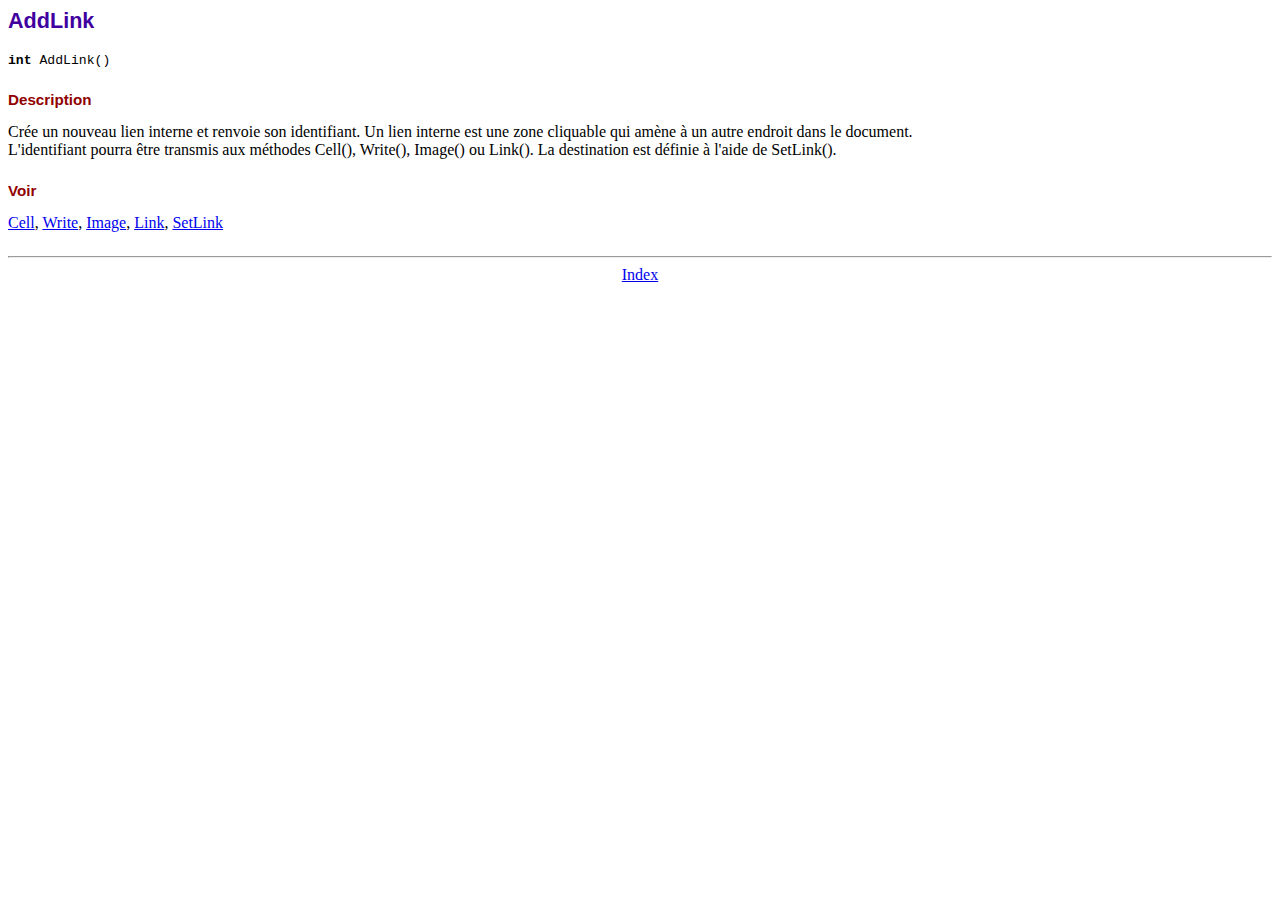
<file: fpdf/doc/addlink.htm>
<!DOCTYPE html PUBLIC "-//W3C//DTD HTML 4.01 Transitional//EN">
<html>
<head>
<meta http-equiv="Content-Type" content="text/html; charset=ISO-8859-1">
<title>AddLink</title>
<link type="text/css" rel="stylesheet" href="../fpdf.css">
</head>
<body>
<h1>AddLink</h1>
<code><b>int</b> AddLink()</code>
<h2>Description</h2>
Cr�e un nouveau lien interne et renvoie son identifiant. Un lien interne est une zone
cliquable qui am�ne � un autre endroit dans le document.
<br>
L'identifiant pourra �tre transmis aux m�thodes Cell(), Write(), Image() ou Link(). La
destination est d�finie � l'aide de SetLink().
<h2>Voir</h2>
<a href="cell.htm">Cell</a>,
<a href="write.htm">Write</a>,
<a href="image.htm">Image</a>,
<a href="link.htm">Link</a>,
<a href="setlink.htm">SetLink</a>
<hr style="margin-top:1.5em">
<div style="text-align:center"><a href="index.htm">Index</a></div>
</body>
</html>
</file>
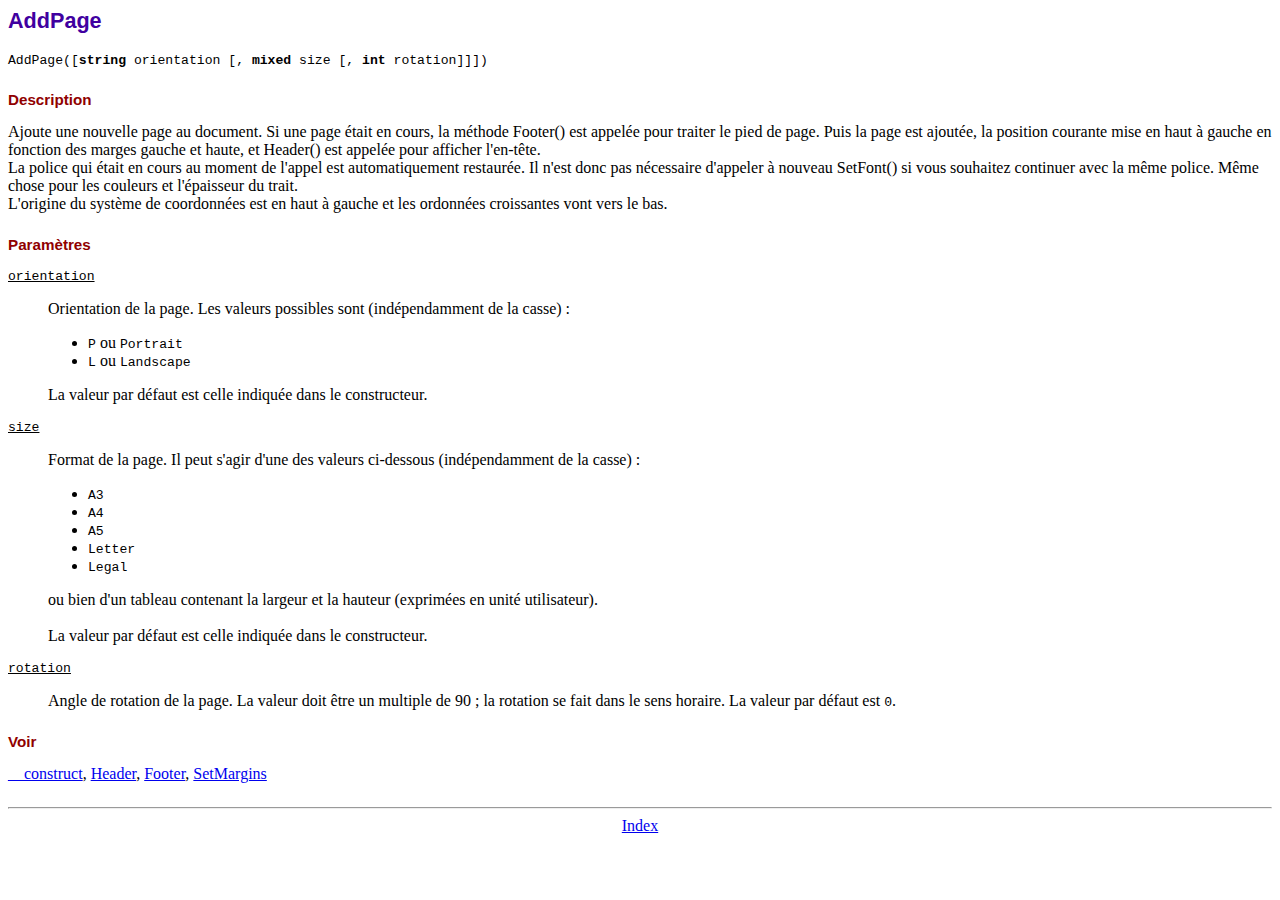
<file: fpdf/doc/addpage.htm>
<!DOCTYPE html PUBLIC "-//W3C//DTD HTML 4.01 Transitional//EN">
<html>
<head>
<meta http-equiv="Content-Type" content="text/html; charset=ISO-8859-1">
<title>AddPage</title>
<link type="text/css" rel="stylesheet" href="../fpdf.css">
</head>
<body>
<h1>AddPage</h1>
<code>AddPage([<b>string</b> orientation [, <b>mixed</b> size [, <b>int</b> rotation]]])</code>
<h2>Description</h2>
Ajoute une nouvelle page au document. Si une page �tait en cours, la m�thode Footer() est
appel�e pour traiter le pied de page. Puis la page est ajout�e, la position courante
mise en haut � gauche en fonction des marges gauche et haute, et Header() est appel�e
pour afficher l'en-t�te.
<br>
La police qui �tait en cours au moment de l'appel est automatiquement restaur�e. Il n'est
donc pas n�cessaire d'appeler � nouveau SetFont() si vous souhaitez continuer avec la m�me
police. M�me chose pour les couleurs et l'�paisseur du trait.
<br>
L'origine du syst�me de coordonn�es est en haut � gauche et les ordonn�es croissantes vont
vers le bas.
<h2>Param�tres</h2>
<dl class="param">
<dt><code>orientation</code></dt>
<dd>
Orientation de la page. Les valeurs possibles sont (ind�pendamment de la casse) :
<ul>
<li><code>P</code> ou <code>Portrait</code></li>
<li><code>L</code> ou <code>Landscape</code></li>
</ul>
La valeur par d�faut est celle indiqu�e dans le constructeur.
</dd>
<dt><code>size</code></dt>
<dd>
Format de la page. Il peut s'agir d'une des valeurs ci-dessous (ind�pendamment de la casse) :
<ul>
<li><code>A3</code></li>
<li><code>A4</code></li>
<li><code>A5</code></li>
<li><code>Letter</code></li>
<li><code>Legal</code></li>
</ul>
ou bien d'un tableau contenant la largeur et la hauteur (exprim�es en unit� utilisateur).<br>
<br>
La valeur par d�faut est celle indiqu�e dans le constructeur.
</dd>
<dt><code>rotation</code></dt>
<dd>
Angle de rotation de la page. La valeur doit �tre un multiple de 90 ; la rotation se fait
dans le sens horaire. La valeur par d�faut est <code>0</code>.
</dd>
</dl>
<h2>Voir</h2>
<a href="__construct.htm">__construct</a>,
<a href="header.htm">Header</a>,
<a href="footer.htm">Footer</a>,
<a href="setmargins.htm">SetMargins</a>
<hr style="margin-top:1.5em">
<div style="text-align:center"><a href="index.htm">Index</a></div>
</body>
</html>
</file>
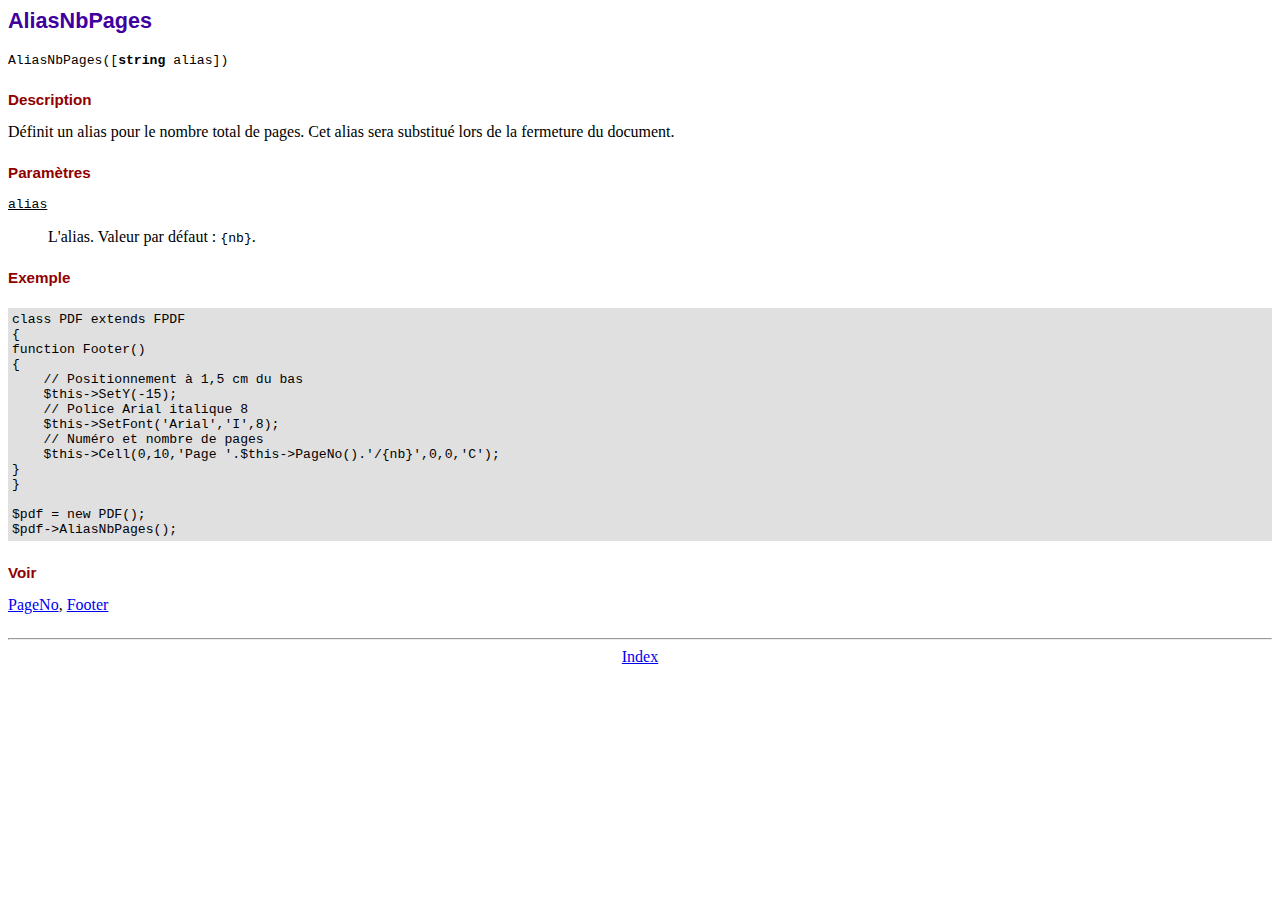
<file: fpdf/doc/aliasnbpages.htm>
<!DOCTYPE html PUBLIC "-//W3C//DTD HTML 4.01 Transitional//EN">
<html>
<head>
<meta http-equiv="Content-Type" content="text/html; charset=ISO-8859-1">
<title>AliasNbPages</title>
<link type="text/css" rel="stylesheet" href="../fpdf.css">
</head>
<body>
<h1>AliasNbPages</h1>
<code>AliasNbPages([<b>string</b> alias])</code>
<h2>Description</h2>
D�finit un alias pour le nombre total de pages. Cet alias sera substitu� lors de la fermeture
du document.
<h2>Param�tres</h2>
<dl class="param">
<dt><code>alias</code></dt>
<dd>
L'alias. Valeur par d�faut : <code>{nb}</code>.
</dd>
</dl>
<h2>Exemple</h2>
<div class="doc-source">
<pre><code>class PDF extends FPDF
{
function Footer()
{
    // Positionnement � 1,5 cm du bas
    $this-&gt;SetY(-15);
    // Police Arial italique 8
    $this-&gt;SetFont('Arial','I',8);
    // Num�ro et nombre de pages
    $this-&gt;Cell(0,10,'Page '.$this-&gt;PageNo().'/{nb}',0,0,'C');
}
}

$pdf = new PDF();
$pdf-&gt;AliasNbPages();</code></pre>
</div>
<h2>Voir</h2>
<a href="pageno.htm">PageNo</a>,
<a href="footer.htm">Footer</a>
<hr style="margin-top:1.5em">
<div style="text-align:center"><a href="index.htm">Index</a></div>
</body>
</html>
</file>
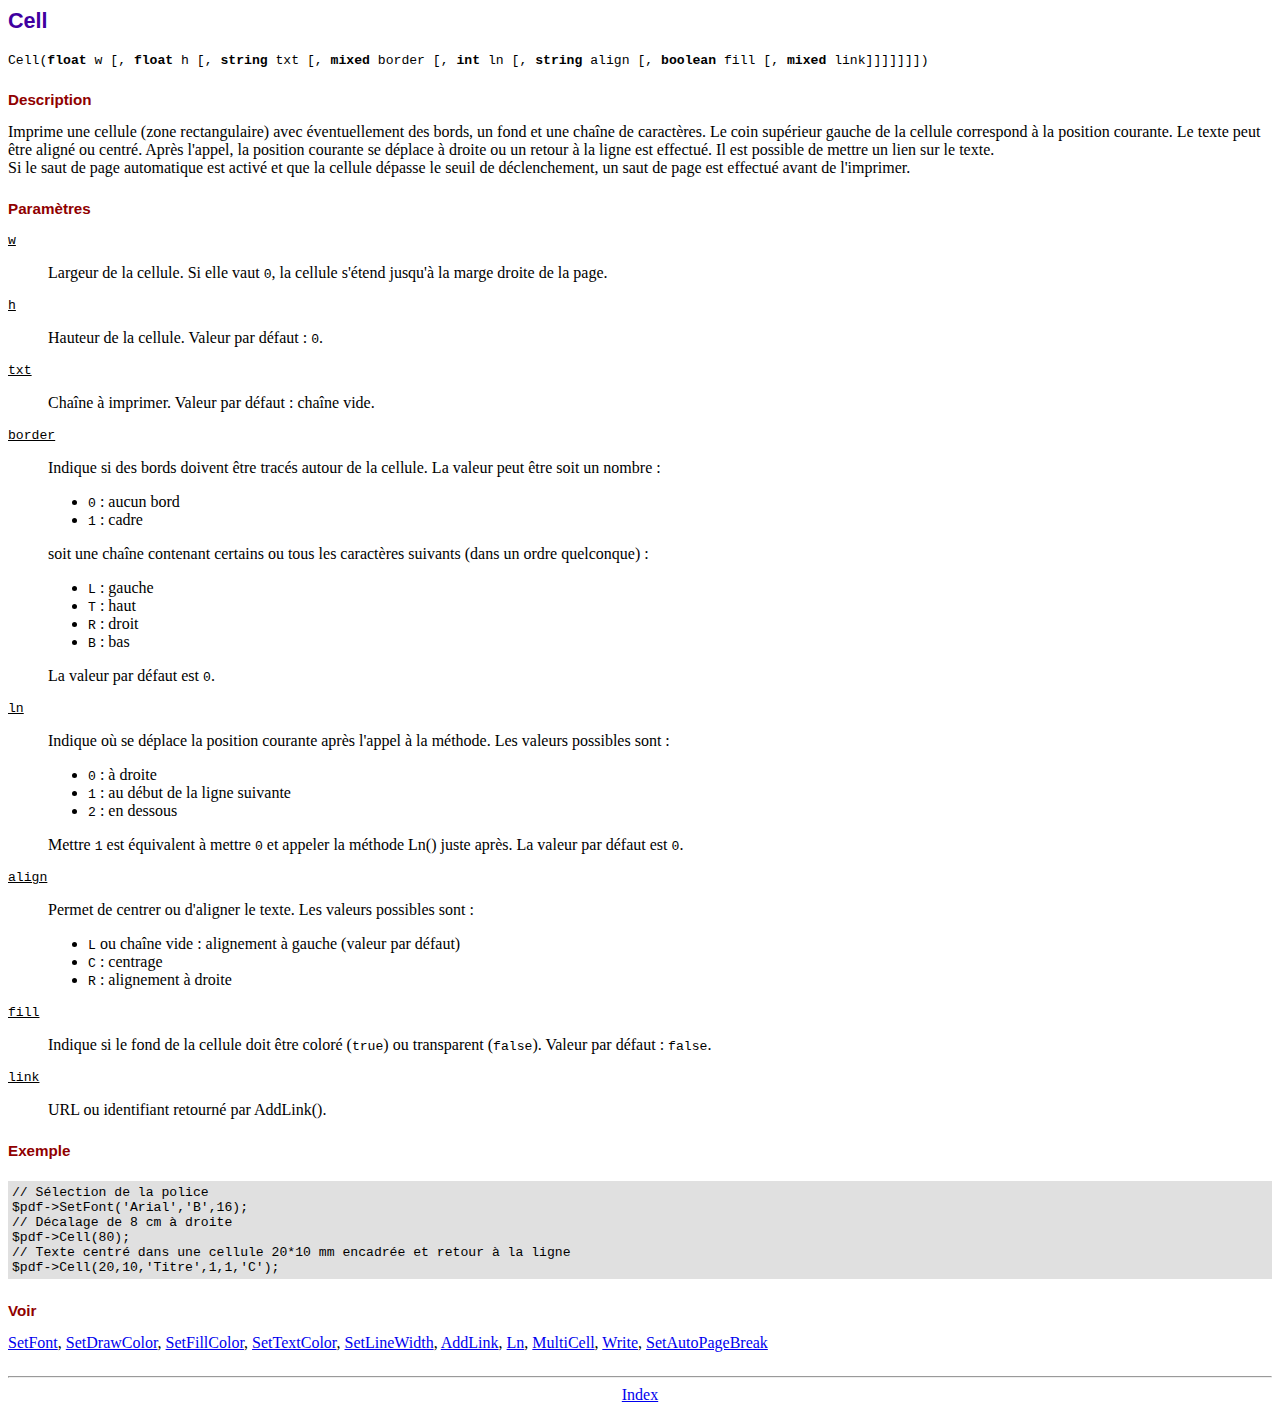
<file: fpdf/doc/cell.htm>
<!DOCTYPE html PUBLIC "-//W3C//DTD HTML 4.01 Transitional//EN">
<html>
<head>
<meta http-equiv="Content-Type" content="text/html; charset=ISO-8859-1">
<title>Cell</title>
<link type="text/css" rel="stylesheet" href="../fpdf.css">
</head>
<body>
<h1>Cell</h1>
<code>Cell(<b>float</b> w [, <b>float</b> h [, <b>string</b> txt [, <b>mixed</b> border [, <b>int</b> ln [, <b>string</b> align [, <b>boolean</b> fill [, <b>mixed</b> link]]]]]]])</code>
<h2>Description</h2>
Imprime une cellule (zone rectangulaire) avec �ventuellement des bords, un fond et une cha�ne
de caract�res. Le coin sup�rieur gauche de la cellule correspond � la position courante. Le
texte peut �tre align� ou centr�. Apr�s l'appel, la position courante se d�place � droite
ou un retour � la ligne est effectu�. Il est possible de mettre un lien sur le texte.
<br>
Si le saut de page automatique est activ� et que la cellule d�passe le seuil de d�clenchement,
un saut de page est effectu� avant de l'imprimer.
<h2>Param�tres</h2>
<dl class="param">
<dt><code>w</code></dt>
<dd>
Largeur de la cellule. Si elle vaut <code>0</code>, la cellule s'�tend jusqu'� la marge droite de
la page.
</dd>
<dt><code>h</code></dt>
<dd>
Hauteur de la cellule.
Valeur par d�faut : <code>0</code>.
</dd>
<dt><code>txt</code></dt>
<dd>
Cha�ne � imprimer.
Valeur par d�faut : cha�ne vide.
</dd>
<dt><code>border</code></dt>
<dd>
Indique si des bords doivent �tre trac�s autour de la cellule. La valeur peut �tre soit un
nombre :
<ul>
<li><code>0</code> : aucun bord</li>
<li><code>1</code> : cadre</li>
</ul>
soit une cha�ne contenant certains ou tous les caract�res suivants (dans un ordre quelconque) :
<ul>
<li><code>L</code> : gauche</li>
<li><code>T</code> : haut</li>
<li><code>R</code> : droit</li>
<li><code>B</code> : bas</li>
</ul>
La valeur par d�faut est <code>0</code>.
</dd>
<dt><code>ln</code></dt>
<dd>
Indique o� se d�place la position courante apr�s l'appel � la m�thode. Les valeurs possibles
sont :
<ul>
<li><code>0</code> : � droite</li>
<li><code>1</code> : au d�but de la ligne suivante</li>
<li><code>2</code> : en dessous</li>
</ul>
Mettre <code>1</code> est �quivalent � mettre <code>0</code> et appeler la m�thode Ln() juste apr�s.
La valeur par d�faut est <code>0</code>.
</dd>
<dt><code>align</code></dt>
<dd>
Permet de centrer ou d'aligner le texte. Les valeurs possibles sont :
<ul>
<li><code>L</code> ou cha�ne vide : alignement � gauche (valeur par d�faut)</li>
<li><code>C</code> : centrage</li>
<li><code>R</code> : alignement � droite</li>
</ul>
</dd>
<dt><code>fill</code></dt>
<dd>
Indique si le fond de la cellule doit �tre color� (<code>true</code>) ou transparent (<code>false</code>).
Valeur par d�faut : <code>false</code>.
</dd>
<dt><code>link</code></dt>
<dd>
URL ou identifiant retourn� par AddLink().
</dd>
</dl>
<h2>Exemple</h2>
<div class="doc-source">
<pre><code>// S�lection de la police
$pdf-&gt;SetFont('Arial','B',16);
// D�calage de 8 cm � droite
$pdf-&gt;Cell(80);
// Texte centr� dans une cellule 20*10 mm encadr�e et retour � la ligne
$pdf-&gt;Cell(20,10,'Titre',1,1,'C');</code></pre>
</div>
<h2>Voir</h2>
<a href="setfont.htm">SetFont</a>,
<a href="setdrawcolor.htm">SetDrawColor</a>,
<a href="setfillcolor.htm">SetFillColor</a>,
<a href="settextcolor.htm">SetTextColor</a>,
<a href="setlinewidth.htm">SetLineWidth</a>,
<a href="addlink.htm">AddLink</a>,
<a href="ln.htm">Ln</a>,
<a href="multicell.htm">MultiCell</a>,
<a href="write.htm">Write</a>,
<a href="setautopagebreak.htm">SetAutoPageBreak</a>
<hr style="margin-top:1.5em">
<div style="text-align:center"><a href="index.htm">Index</a></div>
</body>
</html>
</file>
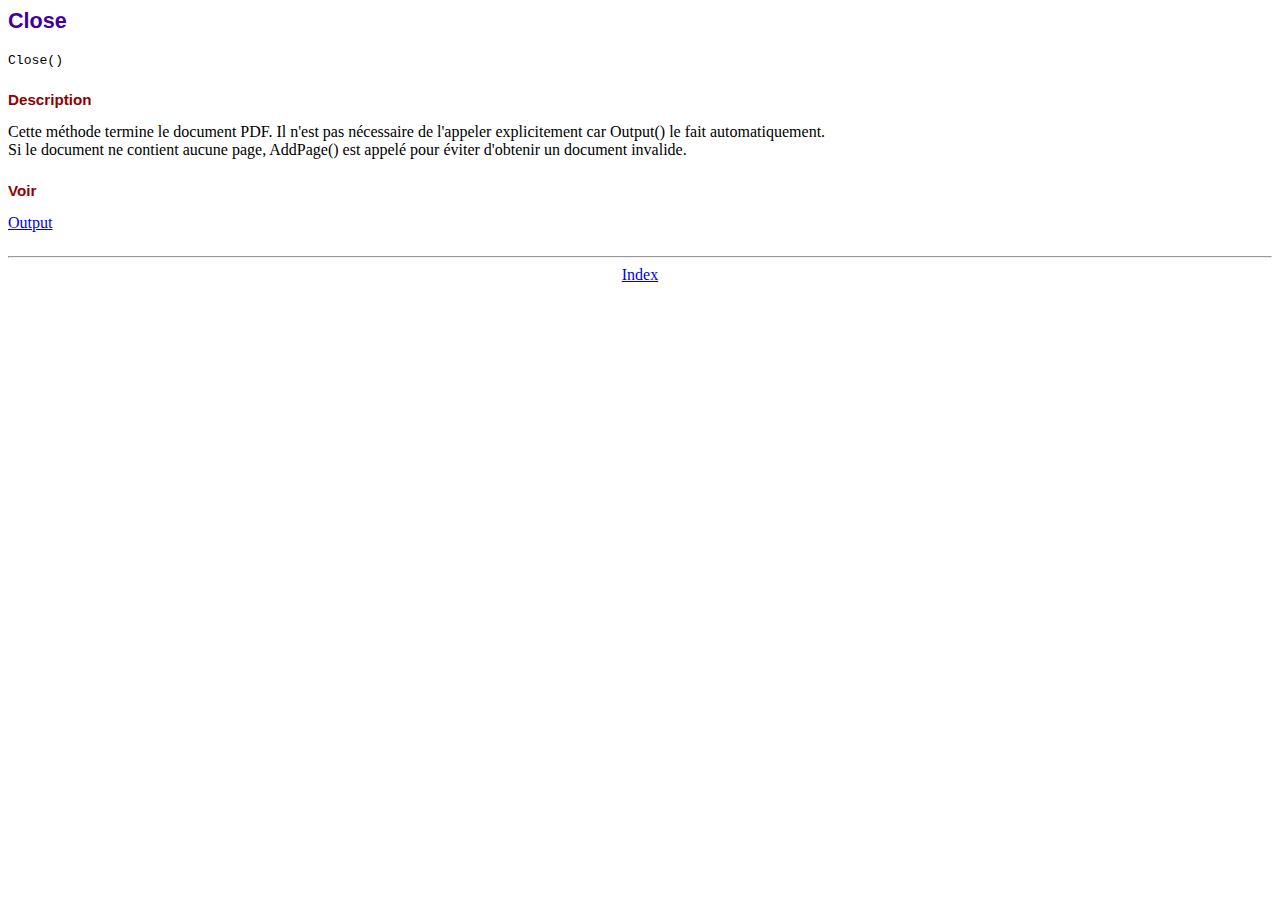
<file: fpdf/doc/close.htm>
<!DOCTYPE html PUBLIC "-//W3C//DTD HTML 4.01 Transitional//EN">
<html>
<head>
<meta http-equiv="Content-Type" content="text/html; charset=ISO-8859-1">
<title>Close</title>
<link type="text/css" rel="stylesheet" href="../fpdf.css">
</head>
<body>
<h1>Close</h1>
<code>Close()</code>
<h2>Description</h2>
Cette m�thode termine le document PDF. Il n'est pas n�cessaire de l'appeler explicitement
car Output() le fait automatiquement.
<br>
Si le document ne contient aucune page, AddPage() est appel� pour �viter d'obtenir un document
invalide.
<h2>Voir</h2>
<a href="output.htm">Output</a>
<hr style="margin-top:1.5em">
<div style="text-align:center"><a href="index.htm">Index</a></div>
</body>
</html>
</file>
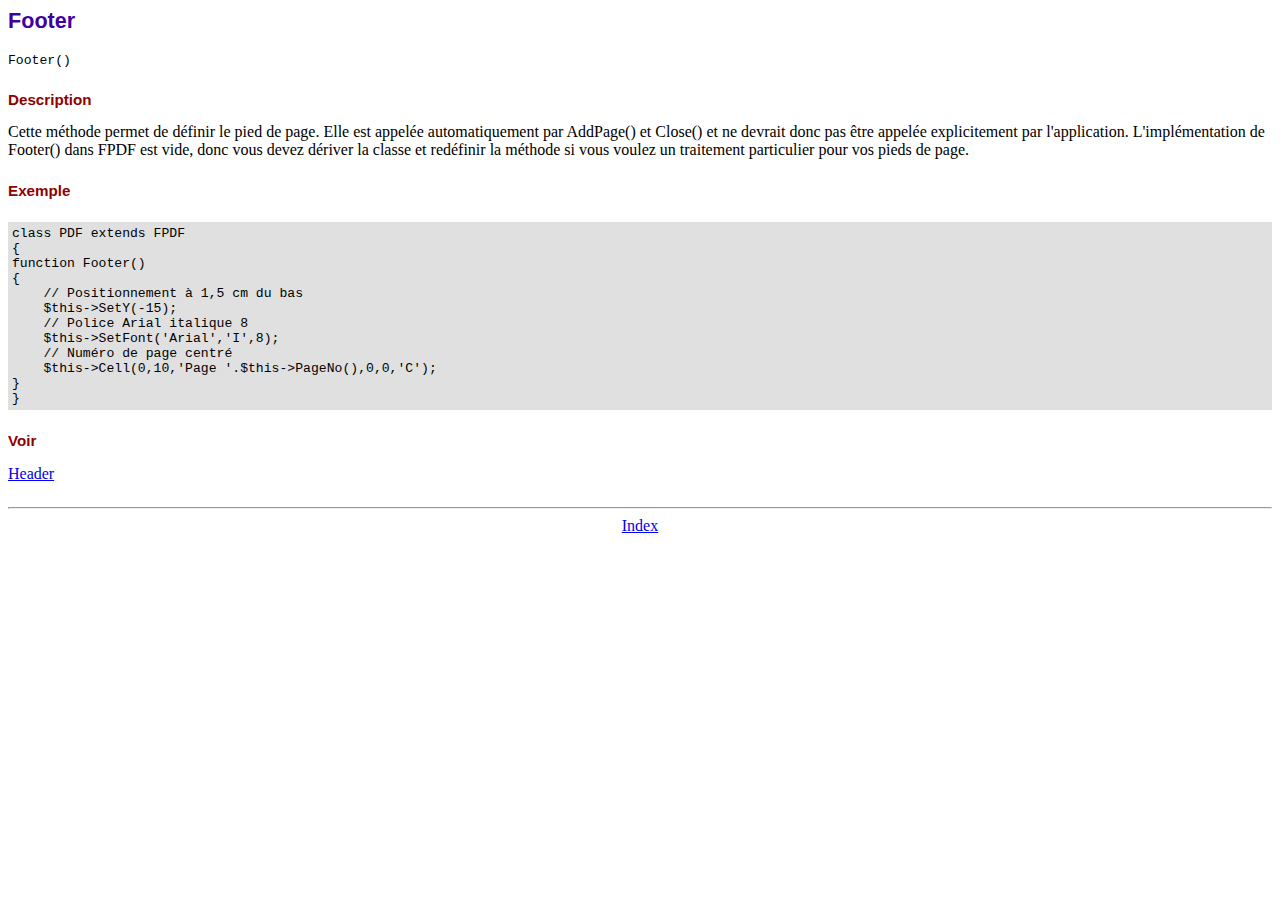
<file: fpdf/doc/footer.htm>
<!DOCTYPE html PUBLIC "-//W3C//DTD HTML 4.01 Transitional//EN">
<html>
<head>
<meta http-equiv="Content-Type" content="text/html; charset=ISO-8859-1">
<title>Footer</title>
<link type="text/css" rel="stylesheet" href="../fpdf.css">
</head>
<body>
<h1>Footer</h1>
<code>Footer()</code>
<h2>Description</h2>
Cette m�thode permet de d�finir le pied de page. Elle est appel�e automatiquement par
AddPage() et Close() et ne devrait donc pas �tre appel�e explicitement par l'application.
L'impl�mentation de Footer() dans FPDF est vide, donc vous devez d�river la classe et
red�finir la m�thode si vous voulez un traitement particulier pour vos pieds de page.
<h2>Exemple</h2>
<div class="doc-source">
<pre><code>class PDF extends FPDF
{
function Footer()
{
    // Positionnement � 1,5 cm du bas
    $this-&gt;SetY(-15);
    // Police Arial italique 8
    $this-&gt;SetFont('Arial','I',8);
    // Num�ro de page centr�
    $this-&gt;Cell(0,10,'Page '.$this-&gt;PageNo(),0,0,'C');
}
}</code></pre>
</div>
<h2>Voir</h2>
<a href="header.htm">Header</a>
<hr style="margin-top:1.5em">
<div style="text-align:center"><a href="index.htm">Index</a></div>
</body>
</html>
</file>
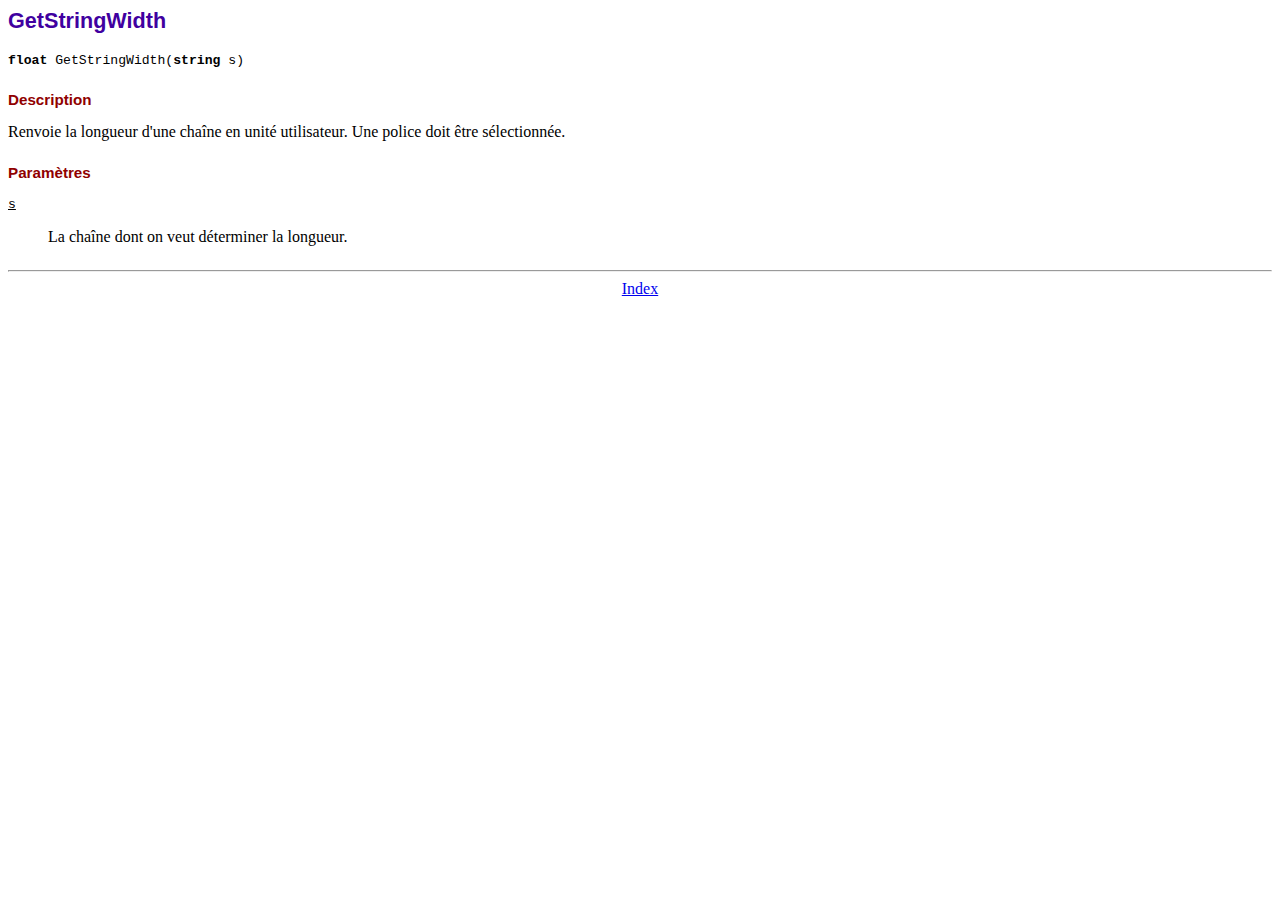
<file: fpdf/doc/getstringwidth.htm>
<!DOCTYPE html PUBLIC "-//W3C//DTD HTML 4.01 Transitional//EN">
<html>
<head>
<meta http-equiv="Content-Type" content="text/html; charset=ISO-8859-1">
<title>GetStringWidth</title>
<link type="text/css" rel="stylesheet" href="../fpdf.css">
</head>
<body>
<h1>GetStringWidth</h1>
<code><b>float</b> GetStringWidth(<b>string</b> s)</code>
<h2>Description</h2>
Renvoie la longueur d'une cha�ne en unit� utilisateur. Une police doit �tre s�lectionn�e.
<h2>Param�tres</h2>
<dl class="param">
<dt><code>s</code></dt>
<dd>
La cha�ne dont on veut d�terminer la longueur.
</dd>
</dl>
<hr style="margin-top:1.5em">
<div style="text-align:center"><a href="index.htm">Index</a></div>
</body>
</html>
</file>
<file: fpdf/fpdf.css>
body {font-family:"Times New Roman",serif}
h1 {font:bold 135% Arial,sans-serif; color:#4000A0; margin-bottom:0.9em}
h2 {font:bold 95% Arial,sans-serif; color:#900000; margin-top:1.5em; margin-bottom:1em}
dl.param dt {text-decoration:underline}
dl.param dd {margin-top:1em; margin-bottom:1em}
dl.param ul {margin-top:1em; margin-bottom:1em}
tt, code, kbd {font-family:"Courier New",Courier,monospace; font-size:82%}
div.source {margin-top:1.4em; margin-bottom:1.3em}
div.source pre {display:table; border:1px solid #24246A; width:100%; margin:0em; font-family:inherit; font-size:100%}
div.source code {display:block; border:1px solid #C5C5EC; background-color:#F0F5FF; padding:6px; color:#000000}
div.doc-source {margin-top:1.4em; margin-bottom:1.3em}
div.doc-source pre {display:table; width:100%; margin:0em; font-family:inherit; font-size:100%}
div.doc-source code {display:block; background-color:#E0E0E0; padding:4px}
.kw {color:#000080; font-weight:bold}
.str {color:#CC0000}
.cmt {color:#008000}
p.demo {text-align:center; margin-top:-0.9em}
a.demo {text-decoration:none; font-weight:bold; color:#0000CC}
a.demo:link {text-decoration:none; font-weight:bold; color:#0000CC}
a.demo:hover {text-decoration:none; font-weight:bold; color:#0000FF}
a.demo:active {text-decoration:none; font-weight:bold; color:#0000FF}
</file>
